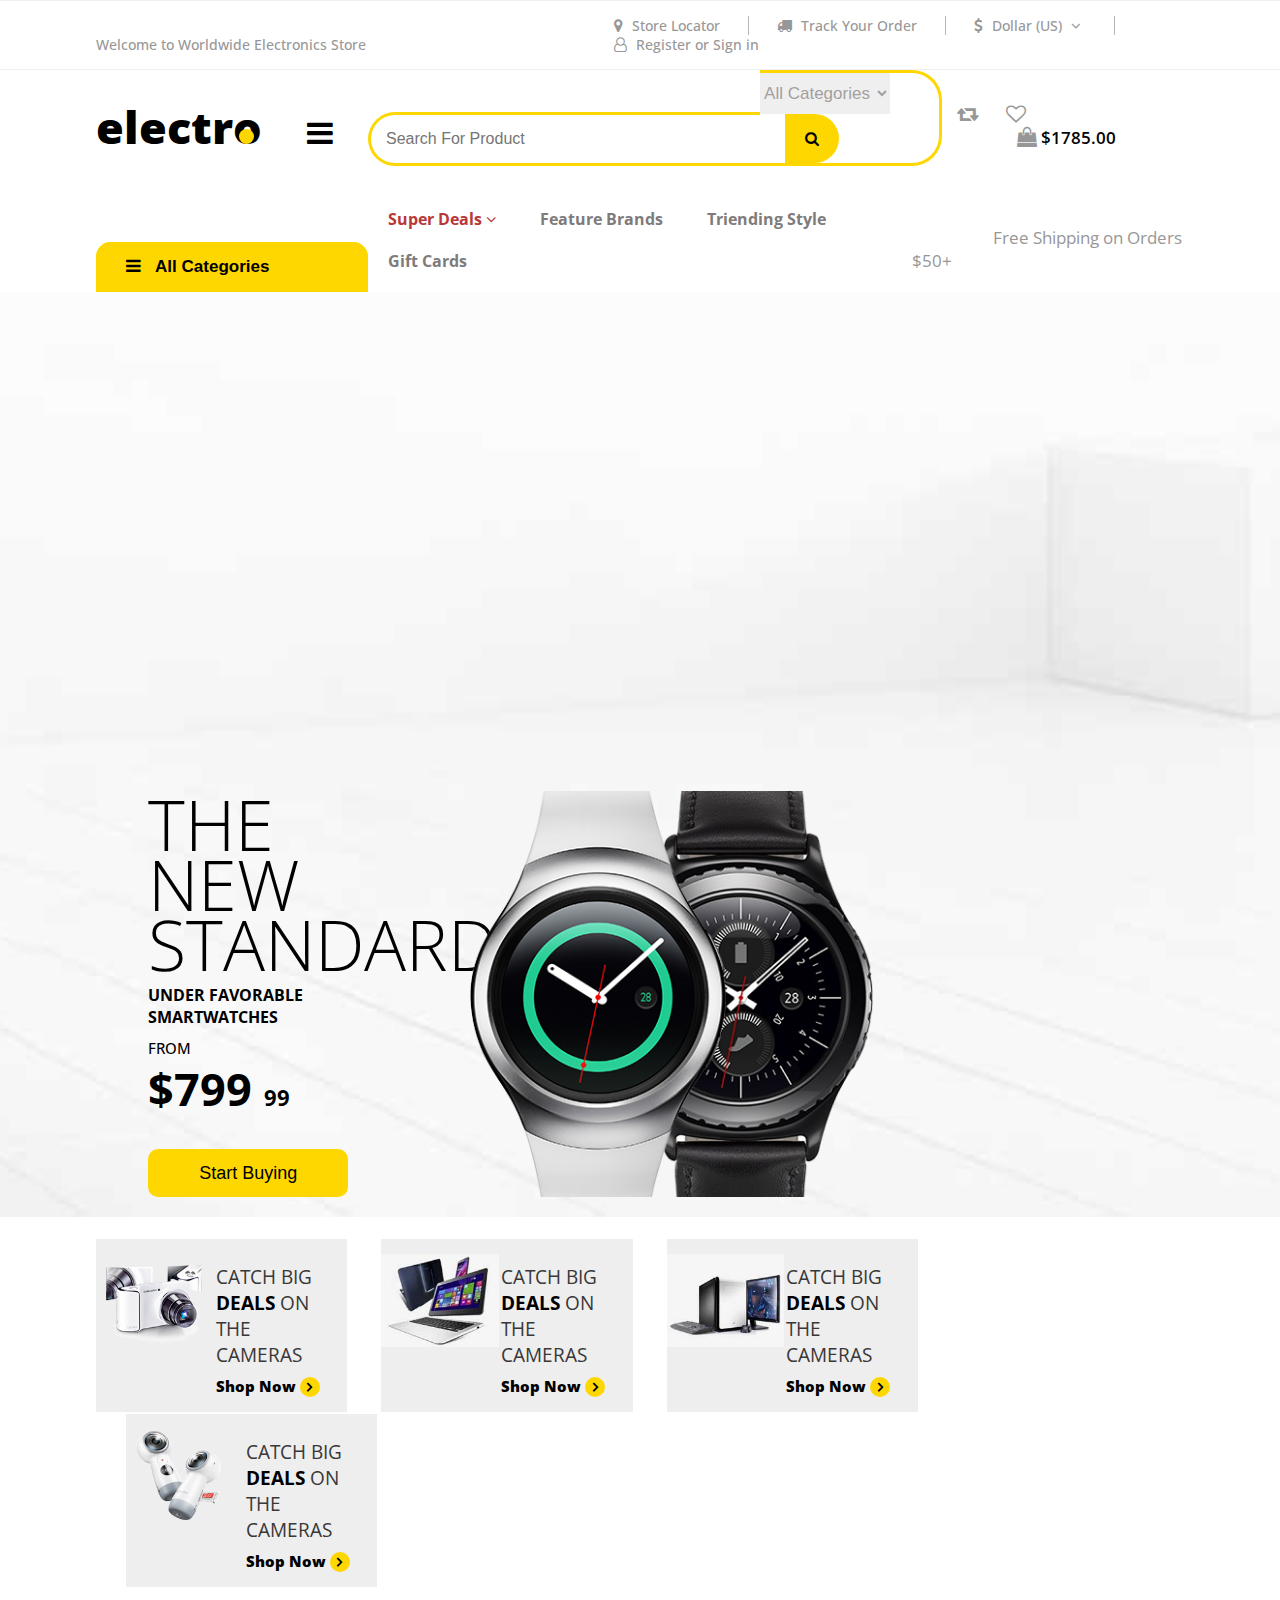
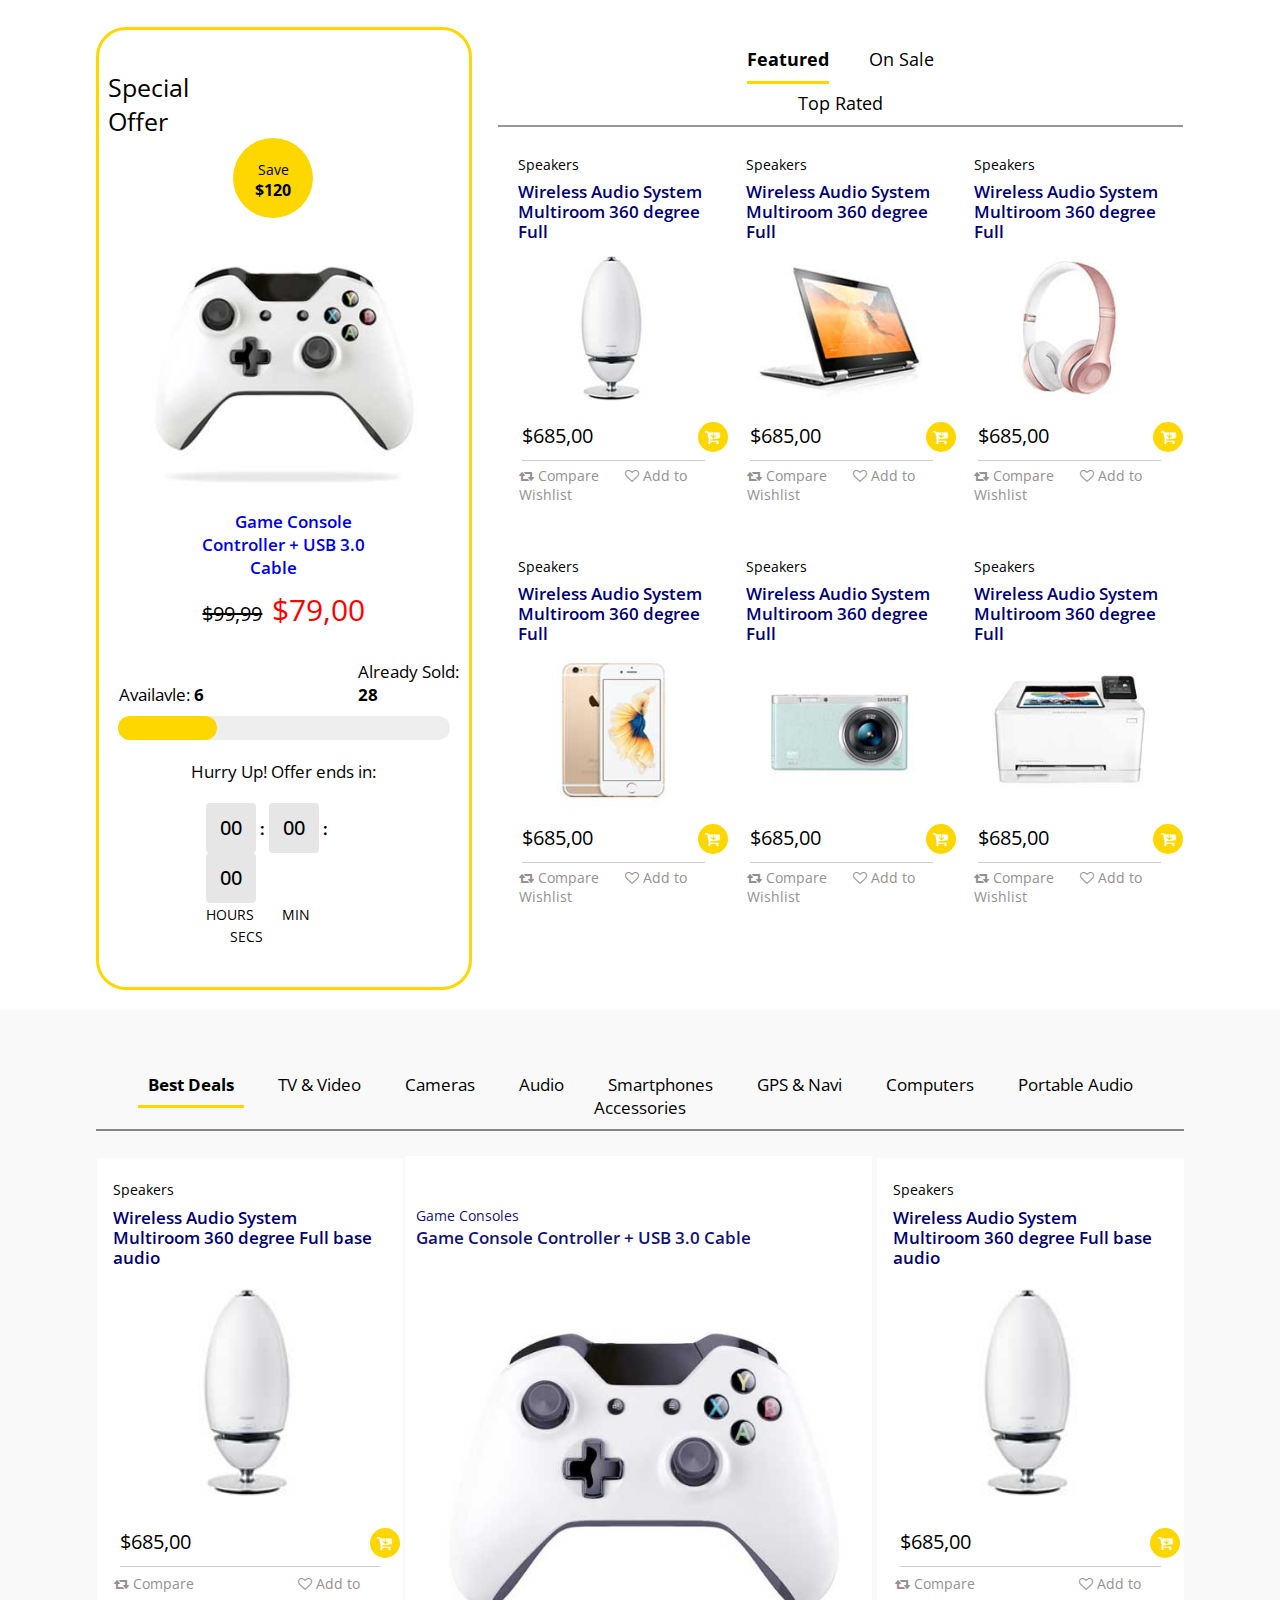
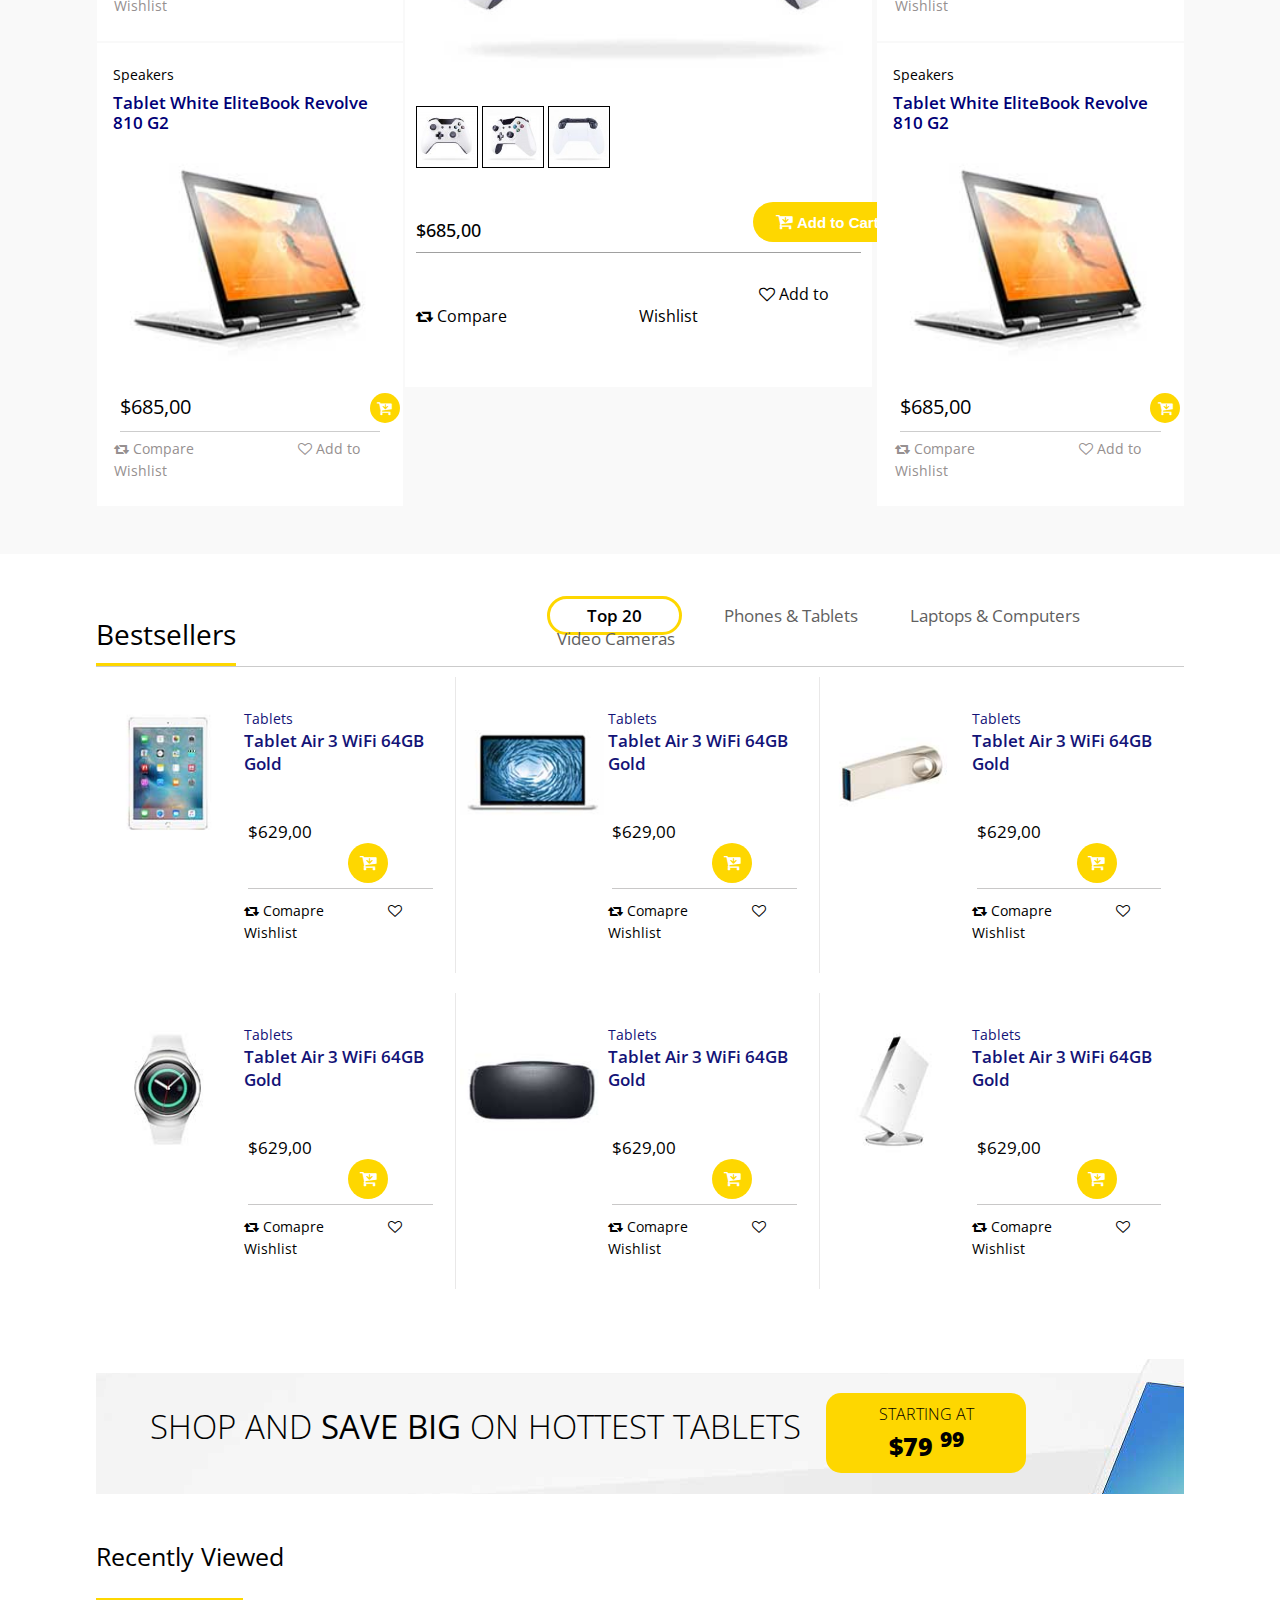
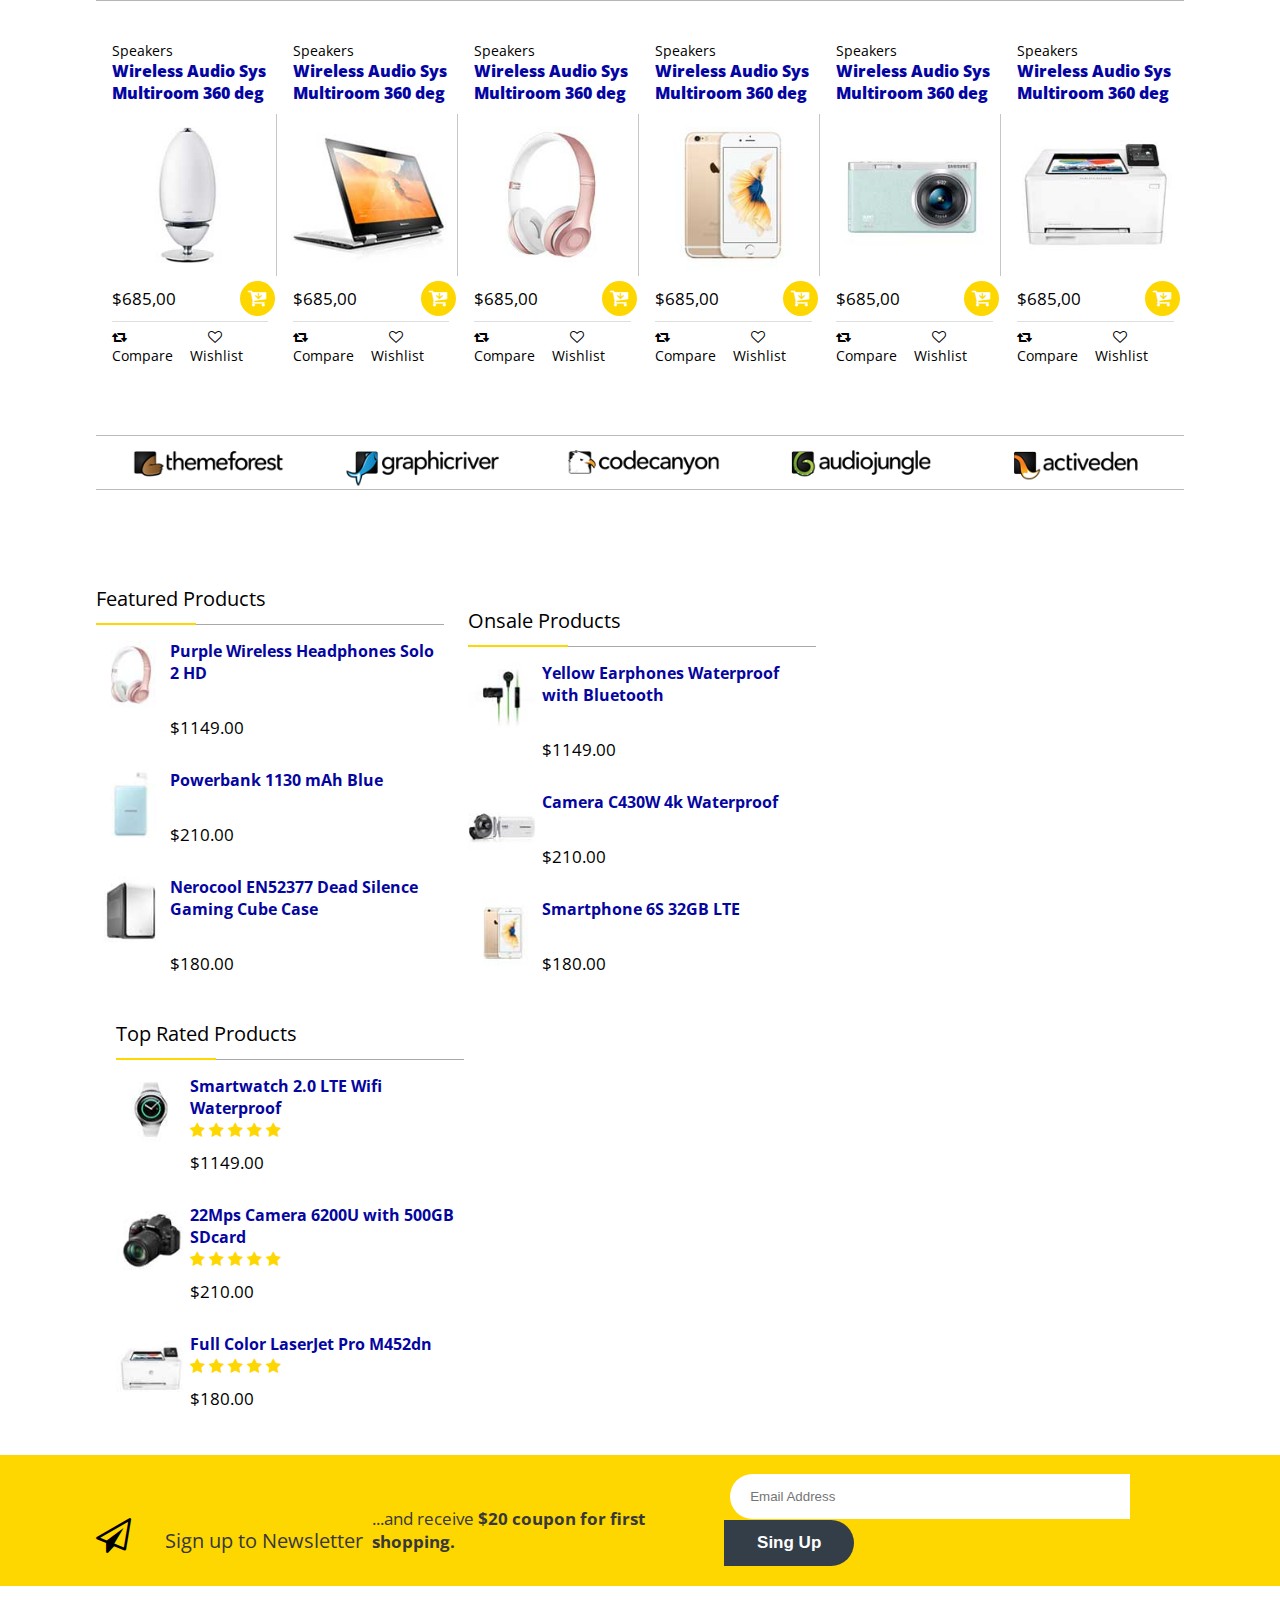
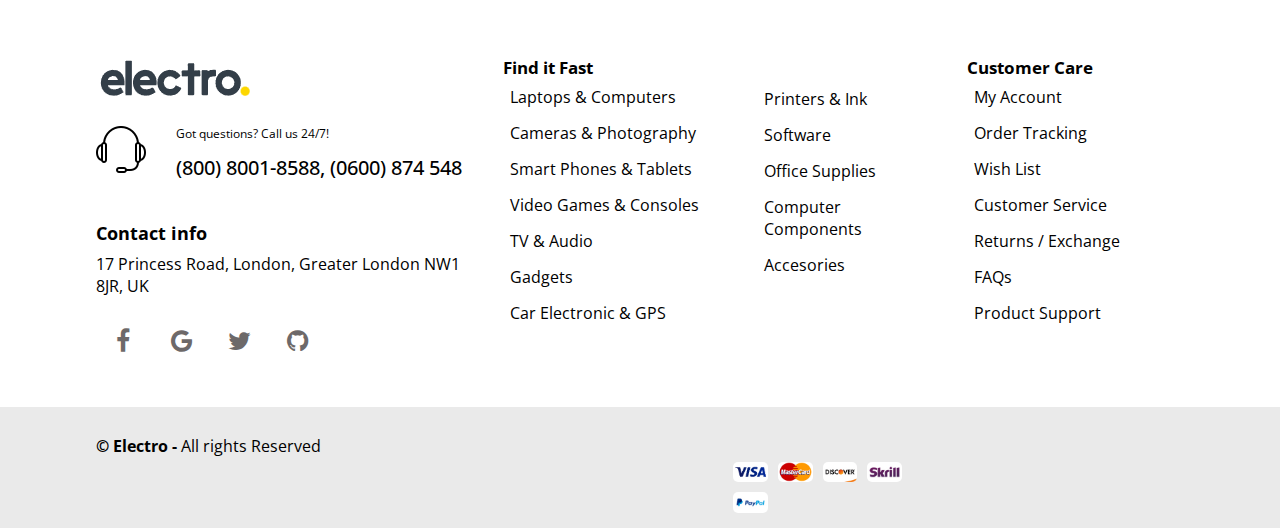
<file: index.html>
<!DOCTYPE html>
<html lang="en">

<head>
    <meta charset="UTF-8">
    <meta name="viewport" content="width=device-width, initial-scale=1.0">
    <title>Electro-index</title>
    <link rel="icon" href="img/100X60/img1.jpg">
    <link rel="stylesheet" href="css/style.css">
    <link rel="stylesheet" href="css/font-awesome.css">
    <link rel="preconnect" href="https://fonts.googleapis.com">
    <link rel="preconnect" href="https://fonts.gstatic.com" crossorigin>
    <link href="https://fonts.googleapis.com/css2?family=Open+Sans:ital,wght@0,300..800;1,300..800&display=swap"
        rel="stylesheet">
</head>

<body>

    <!-- top head section  -->

    <div class="top-head-main">
        <div class="top-head-mid">
            <div class="top-head-left">
                <a href="#">Welcome to Worldwide Electronics Store</a>
            </div>
            <div class="top-head-right">

                <ul>
                    <li><a href="#"><i class="fa fa-map-marker"></i> Store Locator </a></li>

                    <li><a href="#"><i class="fa fa-truck"></i> Track Your Order
                        </a></li>

                    <li><a href="#"><i class="fa fa-usd"></i> Dollar (US) <i class="fa fa-angle-down down"></i></a>


                        <ul class="dollor-sub">
                            <li><a href="#">English</a></li>
                            <li><a href="#"> Deutsch</a></li>

                            <li><a href="#">Español</a></li>
                        </ul>


                    </li>

                    <li id="last"><a href="#"><i class="fa fa-user-o"></i> Register or Sign in </a></li>
                </ul>

            </div>
        </div>
    </div>


    <div class="logo-section">
        <div class="logo-section-mid">

            <div class="logo-left">
                <div class="logo-img-box">
                    <a href="#">electro</a>
                    <div class="dot"></div>
                </div>
                <div class="logo-bar">
                    <i class="fa fa-bars"></i>
                </div>
            </div>
            <div class="search-mid">



                <input type="search" class="search search-update" placeholder="Search For Product">
                <div class="select-btn search-btn-upadate">



                    <select name="cars" class="catre-sub" form="carform">
                        <option value="volvo">All Categories</option>
                        <option value="saab">Two</option>
                        <option value="opel">Three</option>
                        <option value="audi">Four</option>

                    </select>








                    <!-- <ul class="categories">
                        <li><a href="#">All Categories <i class="fa fa-angle-down down"></i>  </a>
                        
                            <ul class="catre-sub">
                                <li><a href="#">All Categories</a></li>
                                <li><a href="#">Two</a></li>
                                <li><a href="#">Three</a></li>
                                <li><a href="#">Four</a></li>
                            </ul>
                        
                        </li>
                    </ul>
                     -->

                    <button class="search-btn"><i class="fa fa-search"></i></button>



                </div>
            </div>
            <div class="logo-right">


                <ul>
                    <li><a href="#"><i class="fa fa-retweet"></i></a>

                        <ul class="tool-bar">
                            <li><a href="#">Compare</a></li>
                        </ul>

                    </li>
                    <li><a href="#"><i class="fa fa-heart-o"></i></a>

                        <ul class="tool-bar tool-hert">
                            <li><a href="#">Favorites</a></li>
                        </ul>


                    </li>

                    <li><a href="#" class="cart-prise"><i class="fa fa-shopping-bag left-gap"></i> $1785.00</a>


                        <ul class="tool-bar tool-hert  cart">
                            <li><a href="#">Cart</a></li>
                        </ul>



                    </li>


                </ul>




            </div>
        </div>
    </div>


    <div class="department-main">
        <div class="department-mid">


            <div class="all-dept-box-one">

                <button class="all-categori-btn">
                    <i class="fa fa-bars"></i> All Categories
                </button>


            </div>

            <div class="all-dept-box-two">

                <ul>
                    <li><a href="#" id="active">Super Deals <i class="fa fa-angle-down"></i></a></li>
                    <li><a href="#">Feature Brands</a></li>
                    <li><a href="#">Triending Style</a></li>
                    <li><a href="#">Gift Cards</a></li>

                </ul>


            </div>

            <div class="all-dept-box-three">

                <a href="#"> Free Shipping on Orders $50+</a>


            </div>



        </div>
    </div>


    <!-- slider section  -->



    <div class="slider-main">
        <div class="slider-mid">


            <div class="slide-left visible" id="hide">


                <ul>
                    <li><a href="#">Value of the Day</a></li>
                    <li><a href="#">Top 100 Offers</a></li>
                    <li><a href="#">New Arrivals</a></li>
                    <li><a href="#" class="sub-add">Computers & Accessories <i class="fa fa-angle-right"></i></a></li>
                    <li><a href="#" class="sub-add">Cameras, Audio & Video <i class="fa fa-angle-right"></i></a></li>
                    <li><a href="#" class="sub-add">Mobiles & Tablets<i class="fa fa-angle-right"></i> </a></li>
                    <li><a href="#" class="sub-add">Movies, Music & Video Game <i class="fa fa-angle-right"></i></a>
                    </li>
                    <li><a href="#" class="sub-add">TV & Audio <i class="fa fa-angle-right"></i></a></li>
                    <li><a href="#" class="sub-add">Watches & Eyewear <i class="fa fa-angle-right"></i></a></li>
                    <li><a href="#" class="sub-add">Car, Motorbike & Industrial <i class="fa fa-angle-right"></i></a>
                    </li>
                    <li><a href="#" class="sub-add">Accessories <i class="fa fa-angle-right"></i></a></li>
                </ul>



            </div>
            <div class="slide-right">


                <div class="right-contant">


                    <h1>THE NEW STANDARD </h1>
                    <h3>UNDER FAVORABLE SMARTWATCHES
                    </h3>
                    <p>FROM</p>

                    <h2>$799 <span>99</span></h2>


                    <button class="buy-btn">Start Buying</button>



                </div>
                <div class="right-img">
                    <img src="img/416X420/img1.png">

                </div>

            </div>

        </div>
    </div>




    <div class="card-main">
        <div class="card-mid">

            <div class="card-box">

                <div class="card-img">
                    <a href="#"> <img src="img/190X150/img1.png"></a>
                </div>
                <div class="card-contant">
                    <a href="#">CATCH BIG <span>DEALS </span> ON THE CAMERAS</a>

                    <p><a href="#" id="arrow-btn">Shop Now <i class="fa fa-angle-right"></i></a>
                    </p>

                </div>

            </div>

            <div class="card-box card-gap">


                <div class="card-img">
                    <a href="#"> <img src="img/190X150/img2.jpg"></a>
                </div>
                <div class="card-contant">
                    <a href="#">CATCH BIG <span>DEALS </span> ON THE CAMERAS</a>

                    <p><a href="#" id="arrow-btn">Shop Now <i class="fa fa-angle-right"></i></a>
                    </p>

                </div>



            </div>
            <div class="card-box card-gap">


                <div class="card-img">
                    <a href="#"> <img src="img/190X150/img3.jpg"></a>
                </div>
                <div class="card-contant">
                    <a href="#">CATCH BIG <span>DEALS </span> ON THE CAMERAS</a>

                    <p><a href="#" id="arrow-btn">Shop Now <i class="fa fa-angle-right"></i></a>
                    </p>

                </div>

            </div>
            <div class="card-box card-gap">



                <div class="card-img">
                    <a href="#"> <img src="img/190X150/img4.png"></a>
                </div>
                <div class="card-contant">
                    <a href="#">CATCH BIG <span>DEALS </span> ON THE CAMERAS</a>

                    <p><a href="#" id="arrow-btn">Shop Now <i class="fa fa-angle-right"></i></a>
                    </p>

                </div>

            </div>
        </div>
    </div>






    <div class="feature-main">
        <div class="feature-mid">


            <div class="feature-left">

                <div class="freature-head">
                    <div class="ferutre-top-left">
                        <p>Special Offer</p>
                    </div>
                    <div class="ferutre-top-rightt">
                        <p>Save</p>
                        <h2>$120</h2>
                    </div>
                </div>

                <div class="feature-img">
                    <a href="#"> <img src="img/320X300/img1.jpg"></a>
                </div>

                <div class="image-detalis">
                    <div class="detlies">
                        <a href="#">Game Console Controller + USB 3.0 Cable</a>
                    </div>
                    <p><del>$99,99</del>
                        <span>$79,00</span>
                    </p>

                </div>

                <div class="progress-section">
                    <div class="progress-left">
                        <p>Availavle: <b> 6</b></p>
                    </div>
                    <div class="progress-right">
                        <p>Already Sold:<b> 28 </b></p>
                    </div>


                    <div class="progress-tube">
                        <div class="tube-fill"></div>
                    </div>

                    <p class="hurry">Hurry Up! Offer ends in:</p>

                </div>


                <div class="time">
                    <div class="time-box-main">

                        <div class="time-box">
                            <p>00</p>
                        </div>

                        <b>:</b>
                        <div class="time-box">
                            <p>00</p>
                        </div>
                        <b>:</b>
                        <div class="time-box">
                            <p>00</p>
                        </div>


                    </div>

                    <div class="units">
                        <span id="fixed">HOURS</span>
                        <span>MIN</span>
                        <span>SECS</span>
                    </div>

                </div>



            </div>
            <div class="feature-right">


                <div class="right-top-list">

                    <div class="listbox">
                        <ul>
                            <li><a href="#" id="active2"> <b>Featured </b> </a></li>
                            <li><a href="#"> On Sale </a></li>


                            <li><a href="#"> Top Rated </a></li>


                        </ul>
                    </div>

                </div>


                <div class="feature-right-card">

                    <div class="speker-top">
                        <a href="#" id="small">Speakers</a> <br>
                        <a href="#" id="big">Wireless Audio System Multiroom 360 degree Full</a>
                    </div>
                    <div class="speker-img">
                        <img src="img/212X200/img1.jpg">
                    </div>
                    <div class="speker-price">
                        <div class="prise-left">
                            <p>$685,00</p>
                        </div>
                        <div class="prise-right">
                            <a href="#"><i class="fa fa-cart-arrow-down"></i></a>
                        </div>


                    </div>
                    <div class="speker-footer">
                        <a href="#" class="compare"><i class="fa fa-retweet"></i> Compare</a>

                        <a href="#" class="compare love"><i class="fa fa-heart-o"></i> Add to Wishlist</a>
                    </div>

                </div>
                <div class="feature-right-card">


                    <div class="feature-middle">
                        <div class="speker-top">
                            <a href="#" id="small">Speakers</a> <br>
                            <a href="#" id="big">Wireless Audio System Multiroom 360 degree Full</a>
                        </div>
                        <div class="speker-img">
                            <img src="img/212X200/img2.jpg">
                        </div>
                        <div class="speker-price">
                            <div class="prise-left">
                                <p>$685,00</p>
                            </div>
                            <div class="prise-right">
                                <a href="#"><i class="fa fa-cart-arrow-down"></i></a>
                            </div>

                        </div>


                    </div>
                    <div class="speker-footer">
                        <a href="#" class="compare"><i class="fa fa-retweet"></i> Compare</a>

                        <a href="#" class="compare love"><i class="fa fa-heart-o"></i> Add to Wishlist</a>
                    </div>

                </div>






                <div class="feature-right-card card-last">

                    <div class="speker-top">
                        <a href="#" id="small">Speakers</a> <br>
                        <a href="#" id="big">Wireless Audio System Multiroom 360 degree Full</a>
                    </div>
                    <div class="speker-img">
                        <img src="img/212X200/img3.jpg">
                    </div>
                    <div class="speker-price">
                        <div class="prise-left">
                            <p>$685,00</p>
                        </div>
                        <div class="prise-right">
                            <a href="#"><i class="fa fa-cart-arrow-down"></i></a>
                        </div>


                    </div>
                    <div class="speker-footer">
                        <a href="#" class="compare"><i class="fa fa-retweet"></i> Compare</a>

                        <a href="#" class="compare love"><i class="fa fa-heart-o"></i> Add to Wishlist</a>
                    </div>

                </div>





                <div class="feature-right-card">

                    <div class="speker-top">
                        <a href="#" id="small">Speakers</a> <br>
                        <a href="#" id="big">Wireless Audio System Multiroom 360 degree Full</a>
                    </div>
                    <div class="speker-img">
                        <img src="img/212X200/img4.jpg">
                    </div>
                    <div class="speker-price">
                        <div class="prise-left">
                            <p>$685,00</p>
                        </div>
                        <div class="prise-right">
                            <a href="#"><i class="fa fa-cart-arrow-down"></i></a>
                        </div>


                    </div>
                    <div class="speker-footer">
                        <a href="#" class="compare"><i class="fa fa-retweet"></i> Compare</a>

                        <a href="#" class="compare love"><i class="fa fa-heart-o"></i> Add to Wishlist</a>
                    </div>

                </div>
                <div class="feature-right-card">



                    <div class="speker-top">
                        <a href="#" id="small">Speakers</a> <br>
                        <a href="#" id="big">Wireless Audio System Multiroom 360 degree Full</a>
                    </div>
                    <div class="speker-img">
                        <img src="img/212X200/img5.jpg">
                    </div>
                    <div class="speker-price">
                        <div class="prise-left">
                            <p>$685,00</p>
                        </div>
                        <div class="prise-right">
                            <a href="#"><i class="fa fa-cart-arrow-down"></i></a>
                        </div>


                    </div>
                    <div class="speker-footer">
                        <a href="#" class="compare"><i class="fa fa-retweet"></i> Compare</a>

                        <a href="#" class="compare love"><i class="fa fa-heart-o"></i> Add to Wishlist</a>
                    </div>

                </div>






                <div class="feature-right-card card-last">

                    <div class="speker-top">
                        <a href="#" id="small">Speakers</a> <br>
                        <a href="#" id="big">Wireless Audio System Multiroom 360 degree Full</a>
                    </div>
                    <div class="speker-img">
                        <img src="img/212X200/img6.jpg">
                    </div>
                    <div class="speker-price">
                        <div class="prise-left">
                            <p>$685,00</p>
                        </div>
                        <div class="prise-right">
                            <a href="#"><i class="fa fa-cart-arrow-down"></i></a>
                        </div>


                    </div>
                    <div class="speker-footer">
                        <a href="#" class="compare"><i class="fa fa-retweet"></i> Compare</a>

                        <a href="#" class="compare love"><i class="fa fa-heart-o"></i> Add to Wishlist</a>
                    </div>

                </div>

            </div>


        </div>







    </div>


    </div>



    </div>


    </div>






    <!-- best deal section  -->

    <div class="best-deal-main">
        <div class="best-deal-mid">


            <div class="best-deal-top">
                <ul>
                    <li><a href="#" id="active2"> <b>Best Deals</b> </a></li>
                    <li><a href="#">TV & Video </a></li>
                    <li><a href="#">Cameras </a></li>
                    <li><a href="#">Audio </a></li>
                    <li><a href="#">Smartphones </a></li>

                    <li><a href="#">GPS & Navi</a></li>

                    <li><a href="#">Computers </a></li>
                    <li><a href="#">Portable Audio</a></li>

                    <li><a href="#">Accessories </a></li>

                </ul>
            </div>


        </div>

        <div class="best-deal-down">
            <div class="deal-down-left">



                <div class="feature-right-card card-last card-best-deal">

                    <div class="speker-top">
                        <a href="#" id="small">Speakers</a> <br>
                        <a href="#" id="big">Wireless Audio System Multiroom 360 degree Full base audio</a>
                    </div>
                    <div class="speker-img">
                        <img src="img/212X200/img1.jpg">
                    </div>
                    <div class="speker-price deal-price">
                        <div class="prise-left deal-prise-left">
                            <p>$685,00</p>
                        </div>
                        <div class="prise-right deal-icon">
                            <a href="#"><i class="fa fa-cart-arrow-down"></i></a>
                        </div>


                    </div>
                    <div class="speker-footer">
                        <a href="#" class="compare"><i class="fa fa-retweet"></i> Compare</a>

                        <a href="#" class="compare love love-two"><i class="fa fa-heart-o"></i> Add to Wishlist</a>
                    </div>

                </div>






                <div class="feature-right-card card-last card-best-deal">

                    <div class="speker-top">
                        <a href="#" id="small">Speakers</a> <br>
                        <a href="#" id="big">Tablet White EliteBook Revolve 810 G2
                        </a>
                    </div>
                    <div class="speker-img">
                        <img src="img/212X200/img2.jpg">
                    </div>
                    <div class="speker-price deal-price">
                        <div class="prise-left deal-prise-left">
                            <p>$685,00</p>
                        </div>
                        <div class="prise-right deal-icon">
                            <a href="#"><i class="fa fa-cart-arrow-down"></i></a>
                        </div>


                    </div>
                    <div class="speker-footer">
                        <a href="#" class="compare"><i class="fa fa-retweet"></i> Compare</a>

                        <a href="#" class="compare love love-two"><i class="fa fa-heart-o"></i> Add to Wishlist</a>
                    </div>

                </div>




            </div>
            <div class="deal-down-mid">


                <div class="game-console-top">
                    <a href="#" class="small">Game Consoles</a> <br>
                    <a href="#" class="big">Game Console Controller + USB 3.0 Cable</a>


                </div>

                <div class="game-img">
                    <img src="img/564X520/img2.jpg">
                </div>


                <div class="game-more-des">
                    <div class="game-box">



                        <a href="#"><img src="img/100X100/img1.jpg"></a>

                        <a href="#"><i class="fa fa-plus plus"></i></a>


                    </div>
                    <div class="game-box">
                        <a href="#"><img src="img/100X100/img2.jpg"></a>
                        <a href="#"><i class="fa fa-plus plus"></i></a>
                    </div>
                    <div class="game-box">
                        <a href="#"> <img src="img/100X100/img3.jpg"></a>
                        <a href="#"><i class="fa fa-plus plus"></i></a>
                    </div>
                </div>

                <div class="game-prise">
                    <div class="game-prise-left">
                        <p>$685,00</p>
                    </div>
                    <div class="game-prise-left">
                        <button class="game-btn"> <i class="fa fa-cart-arrow-down"></i> Add to Cart</button>
                    </div>

                </div>


                <div class="game-footer">
                    <div class="game-footer-left">
                        <a href="#"><i class="fa fa-retweet"></i> Compare</a>
                    </div>
                    <div class="game-footer-left">
                        <a href="#" class="game-gap"><i class="fa fa-heart-o"></i> Add to Wishlist</a>
                    </div>
                </div>











            </div>
            <div class="deal-down-right">





                <div class="feature-right-card card-last card-best-deal">

                    <div class="speker-top">
                        <a href="#" id="small">Speakers</a> <br>
                        <a href="#" id="big">Wireless Audio System Multiroom 360 degree Full base audio</a>
                    </div>
                    <div class="speker-img">
                        <img src="img/212X200/img1.jpg">
                    </div>
                    <div class="speker-price deal-price">
                        <div class="prise-left deal-prise-left">
                            <p>$685,00</p>
                        </div>
                        <div class="prise-right deal-icon">
                            <a href="#"><i class="fa fa-cart-arrow-down"></i></a>
                        </div>


                    </div>
                    <div class="speker-footer">
                        <a href="#" class="compare"><i class="fa fa-retweet"></i> Compare</a>

                        <a href="#" class="compare love love-two"><i class="fa fa-heart-o"></i> Add to Wishlist</a>
                    </div>

                </div>






                <div class="feature-right-card card-last card-best-deal">

                    <div class="speker-top">
                        <a href="#" id="small">Speakers</a> <br>
                        <a href="#" id="big">Tablet White EliteBook Revolve 810 G2
                        </a>
                    </div>
                    <div class="speker-img">
                        <img src="img/212X200/img2.jpg">
                    </div>
                    <div class="speker-price deal-price">
                        <div class="prise-left deal-prise-left">
                            <p>$685,00</p>
                        </div>
                        <div class="prise-right deal-icon">
                            <a href="#"><i class="fa fa-cart-arrow-down"></i></a>
                        </div>


                    </div>
                    <div class="speker-footer">
                        <a href="#" class="compare"><i class="fa fa-retweet"></i> Compare</a>

                        <a href="#" class="compare love love-two"><i class="fa fa-heart-o"></i> Add to Wishlist</a>
                    </div>



                </div>
            </div>




        </div>
    </div>


    <!-- best sealler ection  -->
    <div class="best-selar-main">
        <div class="best-seler-mid">
            <div class="best-seler-left">\
                <h2>Bestsellers</h2>
            </div>
            <div class="best-seler-right">
                <ul>
                    <li><a href="#" id="active3">Top 20</a></li>
                    <li><a href="#">Phones & Tablets</a></li>
                    <li><a href="#">Laptops & Computers</a></li>
                    <li><a href="#" class="best-list-last">Video Cameras</a></li>
                </ul>
            </div>
        </div>



        <div class="best-selar-card-main">


            <div class="best-selae-product">



                <div class="best-card-left">
                    <img src="img/150X140/img1.jpg">
                </div>
                <div class="best-card-right">
                    <div class="best-card-cont-top">
                        <a href="#" class="small small-top-gap">Tablets</a> <br>
                        <a href="#" class="big">Tablet Air 3 WiFi 64GB Gold</a>
                    </div>



                    <div class="best-card-des">
                        <p>$629,00</p>
                        <a href="#" class="cart-best"><i class="fa fa-cart-arrow-down"></i></a>
                    </div>
                    <div class="compare-best-sale">
                        <a href="#"><i class="fa fa-retweet"></i> Comapre</a>

                        <a href="#" class="left-gap"><i class="fa fa-heart-o"></i> Wishlist</a>

                    </div>

                </div>
            </div>

            <div class="best-selae-product">
                <div class="best-card-left">
                    <img src="img/150X140/img2.jpg">
                </div>
                <div class="best-card-right">
                    <div class="best-card-cont-top">
                        <a href="#" class="small small-top-gap">Tablets</a> <br>
                        <a href="#" class="big">Tablet Air 3 WiFi 64GB Gold</a>
                    </div>



                    <div class="best-card-des">
                        <p>$629,00</p>
                        <a href="#" class="cart-best"><i class="fa fa-cart-arrow-down"></i></a>
                    </div>
                    <div class="compare-best-sale">
                        <a href="#"><i class="fa fa-retweet"></i> Comapre</a>

                        <a href="#" class="left-gap"><i class="fa fa-heart-o"></i> Wishlist</a>

                    </div>

                </div>
            </div>
            <div class="best-selae-product right-border">
                <div class="best-card-left">
                    <img src="img/150X140/img3.jpg">
                </div>
                <div class="best-card-right">
                    <div class="best-card-cont-top">
                        <a href="#" class="small small-top-gap">Tablets</a> <br>
                        <a href="#" class="big">Tablet Air 3 WiFi 64GB Gold</a>
                    </div>



                    <div class="best-card-des">
                        <p>$629,00</p>
                        <a href="#" class="cart-best"><i class="fa fa-cart-arrow-down"></i></a>
                    </div>
                    <div class="compare-best-sale">
                        <a href="#"><i class="fa fa-retweet"></i> Comapre</a>

                        <a href="#" class="left-gap"><i class="fa fa-heart-o"></i> Wishlist</a>

                    </div>

                </div>
            </div>



            <div class="product-net-line">


                <div class="best-selae-product">



                    <div class="best-card-left">
                        <img src="img/150X140/img4.jpg">
                    </div>
                    <div class="best-card-right">
                        <div class="best-card-cont-top">
                            <a href="#" class="small small-top-gap">Tablets</a> <br>
                            <a href="#" class="big">Tablet Air 3 WiFi 64GB Gold</a>
                        </div>



                        <div class="best-card-des">
                            <p>$629,00</p>
                            <a href="#" class="cart-best"><i class="fa fa-cart-arrow-down"></i></a>
                        </div>
                        <div class="compare-best-sale">
                            <a href="#"><i class="fa fa-retweet"></i> Comapre</a>

                            <a href="#" class="left-gap"><i class="fa fa-heart-o"></i> Wishlist</a>

                        </div>

                    </div>
                </div>





                <div class="best-selae-product">



                    <div class="best-card-left">
                        <img src="img/150X140/img5.jpg">
                    </div>
                    <div class="best-card-right">
                        <div class="best-card-cont-top">
                            <a href="#" class="small small-top-gap">Tablets</a> <br>
                            <a href="#" class="big">Tablet Air 3 WiFi 64GB Gold</a>
                        </div>



                        <div class="best-card-des">
                            <p>$629,00</p>
                            <a href="#" class="cart-best"><i class="fa fa-cart-arrow-down"></i></a>
                        </div>
                        <div class="compare-best-sale">
                            <a href="#"><i class="fa fa-retweet"></i> Comapre</a>

                            <a href="#" class="left-gap"><i class="fa fa-heart-o"></i> Wishlist</a>

                        </div>

                    </div>
                </div>





                <div class="best-selae-product right-border">



                    <div class="best-card-left">
                        <img src="img/150X140/img6.jpg">
                    </div>
                    <div class="best-card-right">
                        <div class="best-card-cont-top">
                            <a href="#" class="small small-top-gap">Tablets</a> <br>
                            <a href="#" class="big">Tablet Air 3 WiFi 64GB Gold</a>
                        </div>



                        <div class="best-card-des">
                            <p>$629,00</p>
                            <a href="#" class="cart-best"><i class="fa fa-cart-arrow-down"></i></a>
                        </div>
                        <div class="compare-best-sale">
                            <a href="#"><i class="fa fa-retweet"></i> Comapre</a>

                            <a href="#" class="left-gap"><i class="fa fa-heart-o"></i> Wishlist</a>

                        </div>

                    </div>
                </div>


            </div>






        </div>


    </div>



    <div class="big-save-banner-main">
        <div class="big-save-mid">
            <div class="big-contant">
                <a href="#">SHOP AND <b>SAVE BIG </b>ON HOTTEST TABLETS</a>

                <div class="prise-big">
                    <a href="#" class="btn-head">STARTING AT</a> <br>
                    <a href="#" class="btn-prise">$79 <sup>99</sup></a>
                </div>
            </div>
        </div>
    </div>



    <!-- Recently Viewed  -->



    <div class="Recently-viewed-main">
        <div class="recently-mid-head">
            <div class="view-head-left">
                <h2>Recently Viewed</h2>
                <div class="line"></div>
            </div>
        </div>



        <div class="view-card-main">




            <div class="view-card-box-main">

                <div class="view-card-top">
                    <a href="#" class="sml">Speakers</a> <br>
                    <a href="#" class="bigg">Wireless Audio System <br> Multiroom 360 degree Full base audio</a>
                </div>

                <div class="view-card-img">
                    <img src="img/212X200/img1.jpg">
                </div>

                <div class="view-product-price">
                    <div class="price-left">
                        <p>$685,00</p>
                    </div>

                    <div class="price-left">
                        <a href="#"><i class="fa fa-cart-arrow-down"></i></a>
                    </div>

                </div>

                <div class="compare-main">
                    <div class="view-comp-left">
                        <a href="#"><i class="fa fa-retweet"></i>Compare</a>
                    </div>
                    <div class="view-comp-left">
                        <a href="#" class="wish-gap"><i class="fa fa-heart-o"></i>Wishlist</a>
                    </div>
                </div>

            </div>








            <div class="view-card-box-main">

                <div class="view-card-top">
                    <a href="#" class="sml">Speakers</a> <br>
                    <a href="#" class="bigg">Wireless Audio System <br> Multiroom 360 degree Full base audio</a>
                </div>

                <div class="view-card-img">
                    <img src="img/212X200/img2.jpg">
                </div>

                <div class="view-product-price">
                    <div class="price-left">
                        <p>$685,00</p>
                    </div>

                    <div class="price-left">
                        <a href="#"><i class="fa fa-cart-arrow-down"></i></a>
                    </div>

                </div>

                <div class="compare-main">
                    <div class="view-comp-left">
                        <a href="#"><i class="fa fa-retweet"></i>Compare</a>
                    </div>
                    <div class="view-comp-left">
                        <a href="#" class="wish-gap"><i class="fa fa-heart-o"></i>Wishlist</a>
                    </div>
                </div>

            </div>






            <div class="view-card-box-main">

                <div class="view-card-top">
                    <a href="#" class="sml">Speakers</a> <br>
                    <a href="#" class="bigg">Wireless Audio System <br> Multiroom 360 degree Full base audio</a>
                </div>

                <div class="view-card-img">
                    <img src="img/212X200/img3.jpg">
                </div>

                <div class="view-product-price">
                    <div class="price-left">
                        <p>$685,00</p>
                    </div>

                    <div class="price-left">
                        <a href="#"><i class="fa fa-cart-arrow-down"></i></a>
                    </div>

                </div>

                <div class="compare-main">
                    <div class="view-comp-left">
                        <a href="#"><i class="fa fa-retweet"></i>Compare</a>
                    </div>
                    <div class="view-comp-left">
                        <a href="#" class="wish-gap"><i class="fa fa-heart-o"></i>Wishlist</a>
                    </div>
                </div>

            </div>




            <div class="view-card-box-main">

                <div class="view-card-top">
                    <a href="#" class="sml">Speakers</a> <br>
                    <a href="#" class="bigg">Wireless Audio System <br> Multiroom 360 degree Full base audio</a>
                </div>

                <div class="view-card-img">
                    <img src="img/212X200/img4.jpg">
                </div>

                <div class="view-product-price">
                    <div class="price-left">
                        <p>$685,00</p>
                    </div>

                    <div class="price-left">
                        <a href="#"><i class="fa fa-cart-arrow-down"></i></a>
                    </div>

                </div>

                <div class="compare-main">
                    <div class="view-comp-left">
                        <a href="#"><i class="fa fa-retweet"></i>Compare</a>
                    </div>
                    <div class="view-comp-left">
                        <a href="#" class="wish-gap"><i class="fa fa-heart-o"></i>Wishlist</a>
                    </div>
                </div>

            </div>






            <div class="view-card-box-main">

                <div class="view-card-top">
                    <a href="#" class="sml">Speakers</a> <br>
                    <a href="#" class="bigg">Wireless Audio System <br> Multiroom 360 degree Full base audio</a>
                </div>

                <div class="view-card-img">
                    <img src="img/212X200/img5.jpg">
                </div>

                <div class="view-product-price">
                    <div class="price-left">
                        <p>$685,00</p>
                    </div>

                    <div class="price-left">
                        <a href="#"><i class="fa fa-cart-arrow-down"></i></a>
                    </div>

                </div>

                <div class="compare-main">
                    <div class="view-comp-left">
                        <a href="#"><i class="fa fa-retweet"></i>Compare</a>
                    </div>
                    <div class="view-comp-left">
                        <a href="#" class="wish-gap"><i class="fa fa-heart-o"></i>Wishlist</a>
                    </div>
                </div>

            </div>





            <div class="view-card-box-main">

                <div class="view-card-top">
                    <a href="#" class="sml">Speakers</a> <br>
                    <a href="#" class="bigg">Wireless Audio System <br> Multiroom 360 degree Full base audio</a>
                </div>

                <div class="view-card-img view-product-last">
                    <img src="img/212X200/img6.jpg">
                </div>

                <div class="view-product-price">
                    <div class="price-left">
                        <p>$685,00</p>
                    </div>

                    <div class="price-left">
                        <a href="#"><i class="fa fa-cart-arrow-down"></i></a>
                    </div>

                </div>

                <div class="compare-main">
                    <div class="view-comp-left">
                        <a href="#"><i class="fa fa-retweet"></i>Compare</a>
                    </div>
                    <div class="view-comp-left">
                        <a href="#" class="wish-gap"><i class="fa fa-heart-o"></i>Wishlist</a>
                    </div>
                </div>

            </div>








        </div>




    </div>









    <!-- brand slide  -->


    <div class="brand-main">
        <div class="brand-mid">
            <div class="brand-box">

                <a href="#">
                    <img src="img/200X60/img1.png">
                </a>


            </div>
            <div class="brand-box">
                <a href="#">
                    <img src="img/200X60/img2.png">
                </a>
            </div>
            <div class="brand-box">
                <a href="#">
                    <img src="img/200X60/img3.png">
                </a>
            </div>
            <div class="brand-box">

                <a href="#">
                    <img src="img/200X60/img4.png">
                </a>
            </div>
            <div class="brand-box">
                <a href="#">
                    <img src="img/200X60/img5.png">
                </a>
            </div>
        </div>
    </div>





    <!-- product-list section  -->


    <div class="product-list-main">

        <div class="product-list-mid">

            <div class="feature-product-list">

                <div class="feature-product-top">
                    <h2>Featured Products</h2>
                    <div class="underline"></div>
                </div>

                <div class="feature-product-down">

                    <div class="down-box-1">
                        <div class="down-box-left">
                            <img src="img/75X75/img1.jpg">
                        </div>
                        <div class="down-box-right">
                            <a href="#">Purple Wireless Headphones Solo 2 HD</a>
                            <p>$1149.00</p>
                        </div>
                    </div>
                    <div class="down-box-1">
                        <div class="down-box-left">
                            <img src="img/75X75/img2.jpg">
                        </div>
                        <div class="down-box-right">
                            <a href="#">Powerbank 1130 mAh Blue</a>
                            <p>$210.00</p>
                        </div>
                    </div>
                    <div class="down-box-1">
                        <div class="down-box-left">
                            <img src="img/75X75/img3.jpg">
                        </div>
                        <div class="down-box-right">
                            <a href="#">Nerocool EN52377 Dead Silence Gaming Cube Case</a>
                            <p>$180.00</p>
                        </div>
                    </div>

                </div>




            </div>



            <div class="feature-product-list2">



                <div class="feature-product-top">
                    <h2>Onsale Products</h2>
                    <div class="underline"></div>
                </div>

                <div class="feature-product-down">

                    <div class="down-box-1">
                        <div class="down-box-left">
                            <img src="img/75X75/img4.jpg">
                        </div>
                        <div class="down-box-right">
                            <a href="#">Yellow Earphones Waterproof with Bluetooth</a>
                            <p>$1149.00</p>
                        </div>
                    </div>
                    <div class="down-box-1">
                        <div class="down-box-left">
                            <img src="img/75X75/img5.jpg">
                        </div>
                        <div class="down-box-right">
                            <a href="#">Camera C430W 4k Waterproof</a>
                            <p>$210.00</p>
                        </div>
                    </div>
                    <div class="down-box-1">
                        <div class="down-box-left">
                            <img src="img/75X75/img6.jpg">
                        </div>
                        <div class="down-box-right">
                            <a href="#">Smartphone 6S 32GB LTE</a>
                            <p>$180.00</p>
                        </div>
                    </div>

                </div>




            </div>
            <div class="feature-product-list2">


                <div class="feature-product-top">
                    <h2>Top Rated Products</h2>
                    <div class="underline"></div>
                </div>

                <div class="feature-product-down">

                    <div class="down-box-1">
                        <div class="down-box-left">
                            <img src="img/75X75/img7.jpg">
                        </div>
                        <div class="down-box-right">
                            <a href="#">Smartwatch 2.0 LTE Wifi Waterproof</a>

                            <div class="rating">
                                <i class="fa fa-star"></i>
                                <i class="fa fa-star"></i>
                                <i class="fa fa-star"></i>
                                <i class="fa fa-star"></i>
                                <i class="fa fa-star"></i>

                            </div>

                            <p class="rated">$1149.00</p>
                        </div>
                    </div>
                    <div class="down-box-1">
                        <div class="down-box-left">
                            <img src="img/75X75/img8.jpg">
                        </div>
                        <div class="down-box-right">
                            <a href="#">22Mps Camera 6200U with 500GB SDcard</a>
                            <div class="rating">
                                <i class="fa fa-star"></i>
                                <i class="fa fa-star"></i>
                                <i class="fa fa-star"></i>
                                <i class="fa fa-star"></i>
                                <i class="fa fa-star"></i>

                            </div>
                            <p class="rated">$210.00</p>
                        </div>
                    </div>
                    <div class="down-box-1">
                        <div class="down-box-left">
                            <img src="img/75X75/img9.jpg">
                        </div>
                        <div class="down-box-right">
                            <a href="#">Full Color LaserJet Pro M452dn</a>
                            <div class="rating">
                                <i class="fa fa-star"></i>
                                <i class="fa fa-star"></i>
                                <i class="fa fa-star"></i>
                                <i class="fa fa-star"></i>
                                <i class="fa fa-star"></i>

                            </div>
                            <p class="rated">$180.00</p>
                        </div>
                    </div>

                </div>


            </div>



        </div>
    </div>




    <!-- singup banner section  -->


    <div class="sing-up-banner-main">
        <div class="sing-up-banner-mid">


            <div class="newsettle">

                <i class="fa fa-paper-plane-o"></i>
                <p>Sign up to Newsletter</p>


            </div>

            <div class="cuppon">
                <p>...and receive <b>$20 coupon for first shopping.</b> </p>
            </div>
            <div class="search-sing-up">
                <input type="search" placeholder="Email Address" class="banner-searech">
                <button class="email-search">Sing Up</button>
            </div>

        </div>
    </div>




    <!-- footer section  -->


    <div class="footer-main">
        <div class="footer-mid">
            <div class="footer-box-left">
                <div class="footer-logo">
                    <img src="img/Capture.PNG">
                </div>
                <div class="footer-number-img">
                    <div class="footer-img">
                        <img src="img/icons8-headset-50.png">
                    </div>
                    <div class="footer-left-cont">
                        <p>Got questions? Call us 24/7!</p>
                        <a href="#">(800) 8001-8588, (0600) 874 548</a>
                    </div>
                </div>
                <div class="footer-contact">
                    <h2>Contact info</h2>
                    <p>17 Princess Road, London, Greater London NW1 8JR, UK</p>
                </div>
                <div class="footer-icon">

                    <a href="#"><i class="fa fa-facebook"></i></a>
                    <a href="#"><i class="fa fa-google"></i></a>
                    <a href="#"><i class="fa fa-twitter"></i></a>
                    <a href="#"><i class="fa fa-github"></i></a>

                </div>
            </div>


            <div class="find-box">
                <div class="footer-head">
                    <h2>Find it Fast</h2>
                </div>

                <ul>
                    <li><a href="#">Laptops & Computers</a></li>
                    <li><a href="#">Cameras & Photography</a></li>
                    <li><a href="#">Smart Phones & Tablets</a></li>
                    <li><a href="#">Video Games & Consoles</a></li>
                    <li><a href="#">TV & Audio</a></li>
                    <li><a href="#">Gadgets</a></li>
                    <li><a href="#">Car Electronic & GPS</a></li>
                </ul>



            </div>
            <div class="find-box box-mid">
                <ul>
                    <li><a href="#">Printers & Ink</a></li>
                    <li><a href="#">Software</a></li>
                    <li><a href="#">Office Supplies</a></li>
                    <li><a href="#">Computer Components</a></li>
                    <li><a href="#">Accesories</a></li>

                </ul>

            </div>
            <div class="find-box footer-box-last">
                <div class="footer-head">
                    <h2>Customer Care</h2>
                </div>

                <ul>
                    <li><a href="#">My Account</a></li>
                    <li><a href="#">Order Tracking</a></li>
                    <li><a href="#">Wish List</a></li>
                    <li><a href="#">Customer Service</a></li>
                    <li><a href="#">Returns / Exchange</a></li>
                    <li><a href="#">FAQs</a></li>
                    <li><a href="#">Product Support</a></li>
                </ul>



            </div>



        </div>
    </div>




    <div class="footer-bottom">
        <div class="footer-bottom-mid">
            <div class="footer-bottom-left">
                <p> <b>© Electro - </b>All rights Reserved</p>
            </div>
            <div class="footer-bottom-rigt">
                <div class="payment">
                    <img src="img/100X60/img1.jpg">
                </div>
                <div class="payment">
                    <img src="img/100X60/img2.jpg">
                </div>
                <div class="payment">
                    <img src="img/100X60/img3.jpg">
                </div>
                <div class="payment">
                    <img src="img/100X60/img4.jpg">
                </div>
                <div class="payment">
                    <img src="img/100X60/img5.jpg">
                </div>
            </div>
        </div>
    </div>


    <!-- jquarry  -->

    <script src="https://code.jquery.com/jquery-3.7.1.min.js"
        integrity="sha256-/JqT3SQfawRcv/BIHPThkBvs0OEvtFFmqPF/lYI/Cxo=" crossorigin="anonymous"></script>

    <script>
        $(document).ready(function () {
            $(".all-categori-btn").click(function () {
                $(".slide-left").toggleClass("active")
            });

        });
    </script>
</body>

</html>
</file>
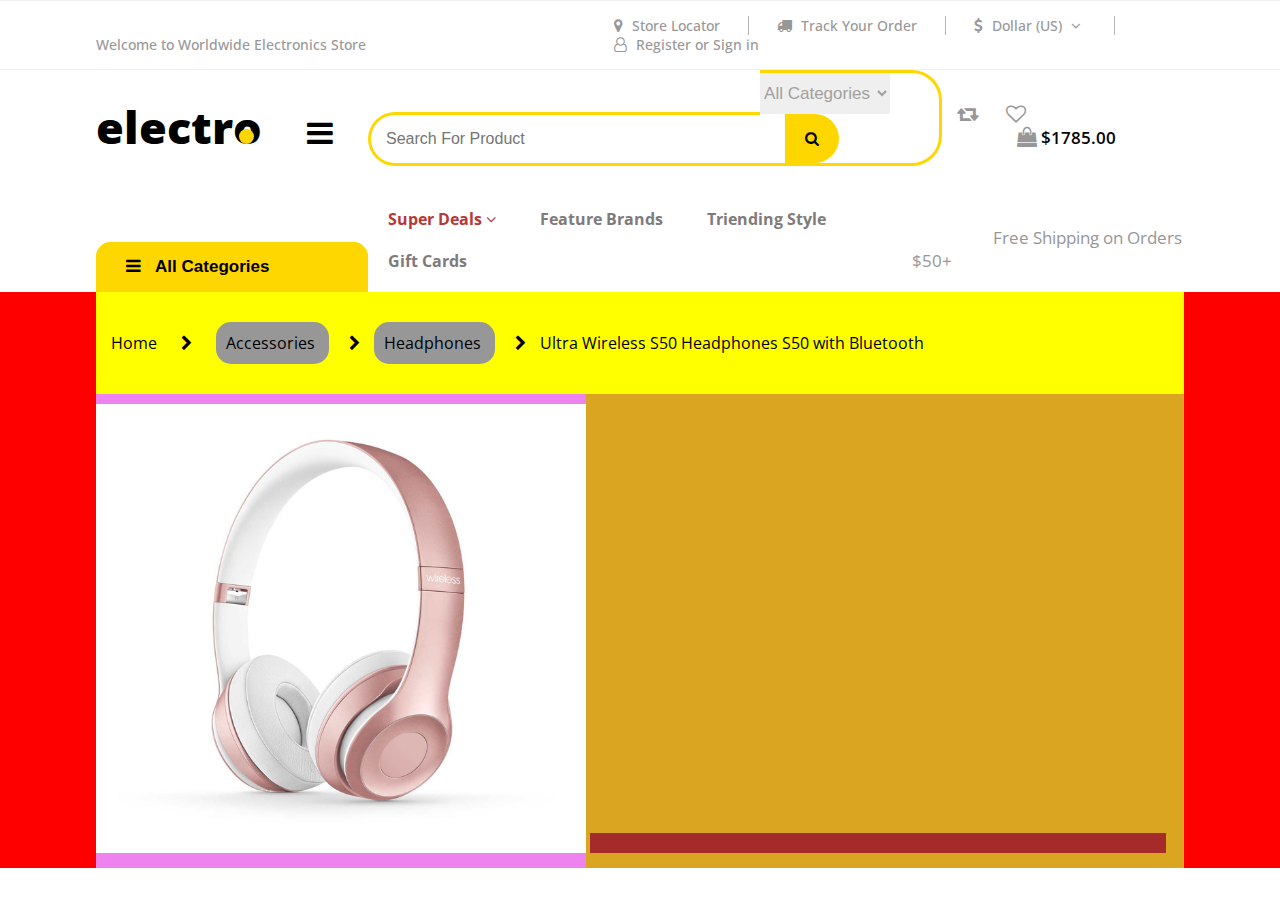
<file: cart.html>
<!DOCTYPE html>
<html lang="en">

<head>
    <meta charset="UTF-8">
    <meta name="viewport" content="width=device-width, initial-scale=1.0">
    <title>Electro-index</title>
    <link rel="icon" href="img/100X60/img1.jpg">
    <link rel="stylesheet" href="css/style.css">
    <link rel="stylesheet" href="css/font-awesome.css">
    <link rel="preconnect" href="https://fonts.googleapis.com">
    <link rel="preconnect" href="https://fonts.gstatic.com" crossorigin>
    <link href="https://fonts.googleapis.com/css2?family=Open+Sans:ital,wght@0,300..800;1,300..800&display=swap"
        rel="stylesheet">
</head>

<body>

    <!-- top head section  -->

    <div class="top-head-main">
        <div class="top-head-mid">
            <div class="top-head-left">
                <a href="#">Welcome to Worldwide Electronics Store</a>
            </div>
            <div class="top-head-right">

                <ul>
                    <li><a href="#"><i class="fa fa-map-marker"></i> Store Locator </a></li>

                    <li><a href="#"><i class="fa fa-truck"></i> Track Your Order
                        </a></li>

                    <li><a href="#"><i class="fa fa-usd"></i> Dollar (US) <i class="fa fa-angle-down down"></i></a>


                        <ul class="dollor-sub">
                            <li><a href="#">English</a></li>
                            <li><a href="#"> Deutsch</a></li>

                            <li><a href="#">Español</a></li>
                        </ul>


                    </li>

                    <li id="last"><a href="#"><i class="fa fa-user-o"></i> Register or Sign in </a></li>
                </ul>

            </div>
        </div>
    </div>


    <div class="logo-section">
        <div class="logo-section-mid">

            <div class="logo-left">
                <div class="logo-img-box">
                    <a href="#">electro</a>
                    <div class="dot"></div>
                </div>
                <div class="logo-bar">
                    <i class="fa fa-bars"></i>
                </div>
            </div>
            <div class="search-mid">



                <input type="search" class="search search-update" placeholder="Search For Product">
                <div class="select-btn search-btn-upadate">



                    <select name="cars" class="catre-sub" form="carform">
                        <option value="volvo">All Categories</option>
                        <option value="saab">Two</option>
                        <option value="opel">Three</option>
                        <option value="audi">Four</option>

                    </select>








                    <!-- <ul class="categories">
                        <li><a href="#">All Categories <i class="fa fa-angle-down down"></i>  </a>
                        
                            <ul class="catre-sub">
                                <li><a href="#">All Categories</a></li>
                                <li><a href="#">Two</a></li>
                                <li><a href="#">Three</a></li>
                                <li><a href="#">Four</a></li>
                            </ul>
                        
                        </li>
                    </ul>
                     -->

                    <button class="search-btn"><i class="fa fa-search"></i></button>



                </div>
            </div>
            <div class="logo-right">


                <ul>
                    <li><a href="#"><i class="fa fa-retweet"></i></a>

                        <ul class="tool-bar">
                            <li><a href="#">Compare</a></li>
                        </ul>

                    </li>
                    <li><a href="#"><i class="fa fa-heart-o"></i></a>

                        <ul class="tool-bar tool-hert">
                            <li><a href="#">Favorites</a></li>
                        </ul>


                    </li>

                    <li><a href="#" class="cart-prise"><i class="fa fa-shopping-bag left-gap"></i> $1785.00</a>


                        <ul class="tool-bar tool-hert  cart">
                            <li><a href="#">Cart</a></li>
                        </ul>



                    </li>


                </ul>




            </div>
        </div>
    </div>


    <div class="department-main">
        <div class="department-mid">


            <div class="all-dept-box-one">

                <button class="all-categori-btn">
                    <i class="fa fa-bars"></i> All Categories
                </button>

                

            </div>

            <div class="all-dept-box-two">

                <ul>
                    <li><a href="#" id="active">Super Deals <i class="fa fa-angle-down"></i></a></li>
                    <li><a href="#">Feature Brands</a></li>
                    <li><a href="#">Triending Style</a></li>
                    <li><a href="#">Gift Cards</a></li>

                </ul>


            </div>

            <div class="all-dept-box-three">

                <a href="#"> Free Shipping on Orders $50+</a>


            </div>



        </div>
    </div>




    <div class="product-cart-main">
        <div class="product-cart-mid">
            <!-- <div class="slide-left visible" id="hide">


                <ul>
                    <li><a href="#">Value of the Day</a></li>
                    <li><a href="#">Top 100 Offers</a></li>
                    <li><a href="#">New Arrivals</a></li>
                    <li><a href="#" class="sub-add">Computers & Accessories <i class="fa fa-angle-right"></i></a></li>
                    <li><a href="#" class="sub-add">Cameras, Audio & Video <i class="fa fa-angle-right"></i></a></li>
                    <li><a href="#" class="sub-add">Mobiles & Tablets<i class="fa fa-angle-right"></i> </a></li>
                    <li><a href="#" class="sub-add">Movies, Music & Video Game <i class="fa fa-angle-right"></i></a>
                    </li>
                    <li><a href="#" class="sub-add">TV & Audio <i class="fa fa-angle-right"></i></a></li>
                    <li><a href="#" class="sub-add">Watches & Eyewear <i class="fa fa-angle-right"></i></a></li>
                    <li><a href="#" class="sub-add">Car, Motorbike & Industrial <i class="fa fa-angle-right"></i></a>
                    </li>
                    <li><a href="#" class="sub-add">Accessories <i class="fa fa-angle-right"></i></a></li>
                </ul>



            </div> -->


            <div class="product-top-head">

                <div class="head-left">
                   <ul>
                    <li><a href="#" id="home">Home <i class="fa fa-chevron-right"></i></a></li>
                    <li><a href="#">Accessories </a><i class="fa fa-chevron-right"></i></li>
                    <li><a href="#">Headphones </a> <i class="fa fa-chevron-right"></i></li>

                    <li>Ultra Wireless S50 Headphones S50 with Bluetooth</li>
                  
                    
                   </ul>



                </div>

            </div>


            <div class="product-mid-left">
                <img src="img/img1.jpg">


            </div>
            <div class="product-mid-right"></div>

        </div>
    </div>



     <!-- jquarry  -->

     <script src="https://code.jquery.com/jquery-3.7.1.min.js"
     integrity="sha256-/JqT3SQfawRcv/BIHPThkBvs0OEvtFFmqPF/lYI/Cxo=" crossorigin="anonymous"></script>

 <script>
     $(document).ready(function () {
         $(".all-categori-btn").click(function () {
             $(".slide-left").toggleClass("active")
         });

     });
 </script>
</body>

</html>
</file>
<file: css/style.css>
body {
    margin: 0px;
    padding: 0px;
    font-family: "Open Sans", sans-serif;
}
body *::selection{
    background-color: #FED700;
    color: #fff;
}

.top-head-main {
    width: 100%;
    padding: 15px 0px;
    background-color: #fff;
    border-top: 1px solid #c5c5c541;
    border-bottom: 1px solid #c4c3c341;
}

.top-head-mid {
    width: 85%;

    margin: auto;
    background-color: #fff;
    font-size: 0px;

}

.top-head-left {
    width: 45%;
    /* background-color: red; */
    display: inline-block;

}

.top-head-left a {
    font-size: 14px;
    font-weight: 500;
    text-decoration: none;
    color: #979797;
}

.top-head-right {
    width: 55%;
    /* background-color: yellow; */
    display: inline-block;
}

.top-head-right>ul {
    margin: 0px;
    padding: 0px;
}

.top-head-right>ul>li {
    list-style-type: none;
    display: inline-block;
    padding: 0px 28px;
    border-right: 1px solid #00000049;

}

.top-head-right>ul>li>a {
    font-size: 14px;
    font-weight: 500;
    text-decoration: none;
    color: #979797;
}

.top-head-right i {
    margin-right: 5px;
    font-size: 15px;
}

#last {
    border: none;
    padding-right: 0px;
}


.dollor-sub {
    margin: 0px;
    padding: 0px;
    font-size: 14px;
    width: 150px;
    background-color: #fff;
    text-align: center;
    padding: 10px 0px;
    border-radius: 8px;
    position: absolute;
    top: 51px;
    right: 278px;
    box-shadow: 0px 0px 5px 1px #0000001f;
    opacity: 0;
    visibility: hidden;
    transition: .3s;
    z-index: 1;

}

.dollor-sub>li {
    list-style-type: none;
    padding: 10px 20px;
}

.dollor-sub>li>a {
    text-decoration: none;
    color: #979797;
    padding: 2px 20px;
}

.top-head-right>ul>li:hover .dollor-sub{
    opacity: 1;
    visibility: visible;
}

.down{
    margin-right: 0px;
    margin-left: 5px;
    font-weight: 400;
}


.logo-section{
    width: 100%;
    /* padding: 10px 0px; */
    /* background-color: red; */
}

.logo-section-mid{
    width: 85%;
    /* padding: 10px 0px; */
    /* background-color: greenyellow; */
    margin: auto;
    font-size: 0px;
}


.logo-left{
    width: 25%;
    padding: 10px 0px;
    /* background-color: aqua; */
    display: inline-block;
}


.logo-right{
    width: 22%;
    padding: 10px 0px;
    /* background-color: aqua; */
    display: inline-block;
    position: relative;
}
.logo-img-box{
    width: 50%;
    /* background-color: red; */
    position: relative;
    display: inline-block;
}
.logo-img-box a{
    font-size: 45px;
    font-weight: 900;
    text-decoration: none;
    color: #000;
}
.dot{
    width: 15px;
    height: 15px;
    border-radius: 50%;
    background-color: #FED700;
    position: absolute;
    right:-22px;
    top: 33px;
}

.logo-bar{
    width:40%;
    padding: 10px 0px;
    /* background-color: #FED700; */
    display: inline-block;
}
.logo-bar i{
    font-size: 30px;
    margin-left: 75px;
}

.search-mid{
    width: 53%;
    /* background-color: blue; */
    display: inline-block;
    border-radius: 30px;
    position: relative;
    
}

.search{
    width: 68%;
    padding: 15PX 15PX;
    font-size: 16px;
    display: inline-block;
    border-top-left-radius: 30px;
    border-bottom-left-radius: 30px;
    outline: none;
    border: 3px solid #FED700;
    
}
.search-update{
    border-right: none;
}
.select-btn{
    width: 31%;
    /* padding: 13Px 0px; */
    /* background-color: red; */
    display: inline-block;
    margin-left: px;
    border: 3px solid #FED700;
    border-top-right-radius: 30px;
      border-bottom-right-radius: 30px;
}

.search-btn{
    padding: 16px 20px;
    padding-top: 17px;
    border-top-right-radius: 30px;
    border-bottom-right-radius: 30px;
    margin-left: 25px;
    outline: none;
    border: none;
    background-color: #FED700;

}
.search-btn i{
    font-size: 15px;
}
.search-btn-upadate{
    border-left: none;
}

.catre-sub{
    width: 130px;
    padding: 10px 0px;
    border: none;
    font-size: 17px;
    outline: none;
    font-weight: 500;
    color: #a39f9f;

}

.logo-right>ul{
    margin: 0px;
    padding: 0px;
    font-size: 17px;
    font-weight: 600;
}

.logo-right>ul>li{
    list-style-type: none;
    display: inline-block;
    padding: 0px 12px;
 
}
.logo-right>ul>li>a{
    text-decoration: none;
    color: #050505;
    font-weight: 600;
   

}
.logo-right i{
    font-size: 20px;
    color: #979797;
    
}

.left-gap{
    margin-left: 0px;
}


.tool-bar{
    margin: 0px;
    padding: 0px;
    width: 80px;
    height: 30px;
    text-align: center;
    border-radius: 5px;
    line-height: 30px;
    
    background-color: #000;
    position: absolute;
    top: -30px;
    left: -7px;
    opacity: 0;
    visibility: hidden;
}
.tool-bar>li{
    list-style-type: none;

}

.tool-bar>li>a{
    text-decoration: none;
    color: #fff;
    font-size: 12px !important;
    font-weight: 400 !important;
}


.logo-right>ul>li:hover .tool-bar{
    opacity: 1;
    visibility: visible;
}

.tool-hert{
    left:50px;
}

.cart{
    width: 60px;
    left: 130px;
}





.department-main{
    width: 100%;
    padding: 0px 0px;
    padding-top: 20px;
    background-color: #fff;
}

.department-mid{
    width: 85%;
    padding: 0px 0px;
    /* background-color: cyan; */
    margin: auto;
    font-size: 0px;
}

.all-dept-box-one{
    width:25%;
   vertical-align: bottom;
    /* padding: 15px 0px; */
    background-color: #FED700;
    display: inline-block;
    position: relative;
    border-top-left-radius: 15px;
    border-top-right-radius: 15px;
}

.all-categori-btn{
    width:100%;
    padding: 15px 0px;
    background-color: #FED700;
    text-align: left;
    border-top-left-radius: 15px;
    border-top-right-radius: 15px;
    outline: none;
    border: none;
    font-size: 17px;
    font-weight: 600;
    cursor: pointer;
    margin-right: 30px;
    
}
.all-dept-box-one i{
    margin-right: 10px;
    margin-left: 30px;
    
}





.all-dept-box-two{
    width: 50%;
    padding: 10px 0px;
    /* background-color: green; */
    display: inline-block;
}



.all-dept-box-two >ul{
    margin: 0px;
    padding: 0px;
    font-size: 16px;
}

.all-dept-box-two >ul>li{
    list-style-type: none;
    display: inline-block;
    padding: 10px 20px;
}

.all-dept-box-two >ul>li>a{
    text-decoration: none;
    color: #807b7b;
    font-weight: 700;
}

#active{
    color: #B83838;

}

.all-dept-box-two >ul>li>a:hover{
    color: #000;
}





.all-dept-box-three{
    width: 25%;
    padding: 10px 0px;
    /* background-color: red; */
    display: inline-block;
}

.all-dept-box-three a{
    text-decoration: none;
    font-size: 17PX;
    margin-left: 81px;
    font-weight: 400;
    color: #979797;

}



/* slider section  */





.slider-main{
    width: 100%;
    /* padding: 10px 0px; */
    background-image: url(../img/1920X422/img1.jpg);
    background-position: center;
    background-repeat: no-repeat;
    background-size: cover;
    padding-bottom: 10px;

}

.slider-mid{
    width: 85%;
    /* padding: 10px 0px; */
    /* background-color: yellow; */
    margin: auto;
    font-size: 0px;
}

.slide-left{
    width: 23%;
    vertical-align: top;
    padding: 10px 13px;
    padding-bottom: 15px;
    background-color: #fff;
    display: inline-block;
   border-bottom-left-radius: 15px;
   border-bottom-right-radius: 15px;
   position:relative;
   opacity: 0;
   visibility: hidden;
   transition-timing-function: ease-in-out;
   transition:.3s;
   
   
}

.slide-left>ul{
    margin: 0px;
    padding: 0px;
    font-size: 15px;
}
.slide-left>ul>li{
    list-style-type: none;
    padding: 8px 20px;
    /* background-color: #5c5a5a23; */
    
    border-bottom: 1px solid #9797973f;
}
.slide-left>ul>li>a{
    text-decoration: none;
    font-weight: 600;
    color: #000;
}

.slide-left>ul>li:hover{
    background-color: #a5a5a52c;
}

.slide-left i{
    float: right;
}

.slide-left.active{
    opacity: 1;
    visibility: visible;
    z-index: 1;
}


.sub-add{
    font-weight: 400 !important;
    color: #979797 !important;
}

.slide-right{
    width: 74%;
    padding: 10px 0px;
    padding-left: 12px;
    /* background-color: #B83838; */
    display: inline-block;
}


.right-contant{
    width: 35%;
    padding-left: 5%;
    padding-top: 60px;
    vertical-align:top;
    /* padding: 10px 0px; */
    /* background-color: blue; */
    display: inline-block;
}
.right-contant h1{
    font-size: 70px;
    margin: 0px;
    padding: 0px;
    line-height: 60px;
    font-weight: lighter;
}



.right-contant h3{
    margin: 0px;
    padding: 0px;
    font-size: 16px;
    font-weight: 700;
    padding-top: 10px;

}
.right-contant p{
    margin: 0px;
    padding: 0px;
    font-size: 15px;
    font-weight: 500;
    margin-top: 10px;
}

.right-contant h2{
    margin: 0px;
    padding: 0px;
    font-size: 45px;
    

}
.right-contant span{
    font-size: 22px;
    
   
    

}

.buy-btn{
    width: 200px;
    height: 48px;
    outline: none;
    border: none;
    border-radius: 10px;
    background-color: #FED700;
    font-size: 18px;
    margin-top: 30px;

}

.right-img{
    width: 50%;
    vertical-align:bottom;
    /* padding: 10px 0px; */
    padding-left: 5%;
    display: inline-block;
    /* background-color: #FED700; */
}

.right-img img{
    width: 100%;
}


.card-main{
    width: 100%;
    padding: 10px 0px;
    /* background-color: #B83838; */

}

.card-mid{
    width: 85%;
    padding: 10px 0px;
    /* background-color: #FED700; */
    margin: auto;
}


.card-box{
    width: 22%;
    padding: 15px 0px;
    background-color: #cfcdcd57;
    display: inline-block;
    font-size: 0px;
    padding-right:12px ;
}

.card-gap{
    margin-left:30px;
}

.card-img{
    width: 50%;
    display: inline-block;
    vertical-align: top;

}

.card-img img{
    width: 98%;
}

.card-contant{
    width: 50%;
    display: inline-block;
    padding-top: 10px;
    vertical-align: top;
}

.card-contant a{
    font-size: 19px;
    text-decoration:none;
    padding: 10px 0px;
    color: #383838;
}

.card-contant p{
    margin: 0px;
    padding: 0px;
    margin-top:8px;
}

.card-contant span{
    font-weight: 700;
    color: #000;
}

.card-contant i{
    width: 20px;
    height: 20px;
    text-align: center;
    line-height: 20px;
    background-color: #FED700;
    border-radius: 50%;
    font-weight: 600;
}

#arrow-btn{
    font-size: 15px;
    font-weight: 800;
    color: #000;
    margin-top: 5px;
}


.feature-main{
    width: 100%;
    padding: 10px 0px;
    /* background-color: #B83838; */

}


.feature-mid{
    width: 85%;
    padding: 10px 0px;
    margin: auto;
    background-color: #ffffff;

}


.feature-left{
    width: 34%;
    padding: 30px 0px;
    border-radius: 30px;
    
    /* background-color: cornflowerblue; */
    display: inline-block;
    border: 3px solid #FED700;
}



.freature-head{
    width: 95%;
    padding: 10px 0px;
    margin: auto;
    /* background-color: #FED700; */
    font-size: 0px;
}

.ferutre-top-left{
    width: 50%;
    display: inline-block;
    /* background-color: green; */
}

.ferutre-top-left p{
    margin: 0px;
    padding: 0px;
    font-size:25px;
    padding-right: 100px;
}
.ferutre-top-rightt{
   width: 80px;
   height: 80px;
   background-color: #FED700;
   display: inline-block;
   border-radius: 50%;
   font-size: 14px;
   vertical-align: top;
   margin-left: 125px;

}

.ferutre-top-rightt h2{
    margin: 0px;
    padding: 0px;
    font-size: 16px;
    text-align: center;
   
    padding: 0px 1px;
}
.ferutre-top-rightt p{
    margin: 0px;
    padding: 0px;
    font-size: 14px;
    margin-top: 22px;
    text-align: center;
    
}

.feature-img{
    width:80%;
    padding: 0px 10%;
    /* background-color: #FED700; */
}
.feature-img img{
    width: 100%;
   
}
.image-detalis{
    width: 100%;
    text-align: center;

}
.detlies{
    width: 55%;
    margin: auto;
    text-align: center;
}

.image-detalis a{
    text-decoration: none;
    font-size: 17px;
    font-weight: 600;
    padding: 0px 20px;
}

.image-detalis p{
    margin: 0px;
    padding: 0px;
    font-size: 20px;
    margin-top: 10px;
}

.image-detalis span{
    font-size: 30px;
    font-weight: 400;
    color: red;
    margin-left: 5px;
}

.progress-section{
    width: 100%;
    padding: 10px 0px;
    /* background-color: cadetblue; */
    font-size: 0px;
    margin-top: 20px;

}

.progress-left
{
    width: 50%;
    display: inline-block;
}

.progress-left p{
    margin: 0px;
    padding: 0px;
    font-size: 17px;
    padding-left: 20px;
}

.progress-right
{
    width: 50%;
    display: inline-block;
}

.progress-right p{
    margin: 0px;
    padding: 0px;
    font-size: 17px;
    margin-left: 74px;
}

.progress-tube{
    width: 90%;
    
   background-color: #EEEEEE;
   margin: auto;
   border-radius: 15px;
   margin-top: 10px;
}

.tube-fill{
    width: 30%;
    padding: 12px 0px;
    background-color: #FED700;
    border-radius: 15px;
}

.hurry{
    font-size: 17px;
    margin: 0px;
    padding: 0px;
    text-align: center;
    padding-top: 20px;
}


.time{
    width: 100%;
    padding: 10px 0px;
    /* background-color: red; */
}
.time-box-main{
    width: 42%;
    /* background-color: #FED700; */
    margin: auto;
}

.time-box{
    width: 50px;
    height: 50px;
    border-radius: 4px;
    display: inline-flex;
    /* margin-left: 10px; */
    text-align: center;
    background-color: #E6E6E6;
}
.time-box p{
    font-size: 20px;
    font-weight: 500;
    margin: 0px;
    padding: 0px;
    text-align: center;
    line-height: 50px;
    margin-left: 14px;

}
.units{
    width: 42%;
    margin: auto;
}
.units span{
    display: inline-block;
    font-size: 14px;
    margin-left:24px;
}
#fixed{
    margin: 0px;
    padding: 0px;
}



.feature-right{
    width: 63%;
    padding: 10px 0px;
    /* background-color: #c3ec4f; */
    display: inline-block;
    padding-left: 2%;
    vertical-align: top;
    font-size: 0px;
}

.right-top-list{
    width: 100%;
    padding: 0px 0px;
    /* background-color: #7a6a6a; */
    border-bottom: 2px solid #979797;
}
.listbox{
    width: 50%;
    margin: auto;
   
}

.listbox ul{
    margin: 0px;
    padding: 0px;
    text-align: center;

}

.listbox ul li{
    list-style-type: none;
    display: inline-block;
    padding: 10px 20px;
}
.listbox ul li a{
    text-decoration: none;
    font-size: 18px;
    color: #000;
    font-weight:400;
    padding: 10px 0px;
    transition:.3s;

}
#active2{
    border-bottom: 3px solid #FED700;
}
.listbox ul li a:hover{
    border-bottom: 3px solid #FED700;
    
}


.feature-right-card{
    width: 28%;
    padding: 20px 16px;
    background-color: #fff;
    margin-top: 8px;
    display: inline-block;
    
    transition: all .5s;
    margin-left: 4px;
    position: relative;
   
    
   
}

/* .feature-middle{
    width: 100%;
    position: absolute;
  
 
    border-right: 1px solid #a09e9e79;
} */
.card-last{
    border: none;
}

#small {
    font-size: 14px;
    text-decoration: none;
    color: #000;
}
#big{
    font-size: 17px;
    line-height: 20px;
 display: inline-block;
    color: rgb(0, 0, 119);
    font-weight: 600;
    text-decoration: none;
    margin-top: 8px;
}
.speker-img{
    width:95%;
    margin: auto;
}

.speker-img img{
    width: 100%;
}

.speker-price{
    width: 95%;
    margin: auto;
    padding: 8px 0px;
    border-bottom: 1px solid #acacac9a;
}

.prise-left{
    width: 50%;
    display: inline-block;
}
.prise-left p{
    margin: 0px;
    padding: 0px;
    font-size: 20px;
}

.prise-right{
    width: 50%;
    display: inline-block;
}

.prise-right i{
    width: 30px;
    height: 30px;
    background-color: #FED700;
    font-size: 16px;
    text-align: center;
    line-height: 30px;
    border-radius: 50%;
    display: inline-block;
    margin-left: 84px;
    color: #fff;

}

.speker-footer{
    width: 99%;
    padding: 5px 0px;
    margin: auto;
  
    
}
.compare{
    text-decoration: none;
    color: #969090;
    font-size: 14px;
}

.love{
    margin-left: 26px;
}

.feature-right-card:hover{
    box-shadow: rgba(0, 0, 0, 0.35) 0px 5px 15px; 

}





/* best deal section  */



.best-deal-main{
    width: 100%;
    padding: 38px 0px;
    background-color: #F9F9F9;

}

.best-deal-mid{
    width: 85%;
    padding: 15px 0px;
    margin: auto;
    background-color: #F9F9F9;
}
.best-deal-top{
    width: 100%;
    padding: 10px 0px;
    background-color: #F9F9F9;
    margin: auto;
    border-bottom: 2px solid #38383898;
    
}
.best-deal-top ul{
    margin: 0px;
    padding: 0px;
    text-align: center;
}

.best-deal-top ul li{
    list-style-type: none;
    display: inline-block;
    padding: 0px 10px;
}

.best-deal-top ul li a{
    text-decoration: none;
    color: #000;
    font-size: 17px;
    padding: 9px 10px;
}

.best-deal-top ul li a:hover{
    border-bottom: 3px solid #FED700;
}


.best-deal-down{
    width: 85%;
    padding: 10px 0px;
    /* background-color: red; */
    margin: auto;
}

.deal-down-left{
    width: 28%;
    /* padding: 10px 0px; */
    display: inline-block;
    /* background-color: green; */
}

.deal-down-mid{
    width: 43%;
    padding: 10px 0px;
    background-color:#fff;
    display:inline-block;
    vertical-align: top;
    padding-bottom: 50px;
}

.deal-down-right{
    width: 28%;
    /* padding: 10px 0px; */
    display: inline-block;
    /* background-color: green; */
}

.card-best-deal{
    width: 90%;
    margin-left: 1px;
    margin-top: 2px;
}



.deal-price{
    /* background-color: red; */
}


.deal-prise-left{
    width: 48%;
    /* background-color: green; */
}
.deal-icon i{
    margin-left: 121px;
    
}

.love-two{
    margin-left: 100px;
}


.game-console-top{
    width: 95%;
    margin: auto;
   
}

.small{
    text-decoration: none;
    font-size: 14px;
    color: rgb(19, 19, 119);
    display: inline-block;
    margin-top: 40px;
}

.big{
    text-decoration: none;
    font-weight: 600;
    font-size: 17px;
    color: rgb(19, 19, 119);
}

.game-img{
    width: 100%;
    margin-top: 20px;

}
.game-img img{
    width: 100%;
}

.game-more-des{
    width: 95%;
    margin: auto;
}

.game-box{
    width: 60px;
    height: 60px;
    border: 1px solid #000;
    display: inline-block;
    position: relative;
}

.game-box img{
    width: 100%;
}

.plus{
    width: 40px;
    padding: 12px 0px;
    background-color: #FED700;
    border-radius: 50px;
    text-align: center;
   
    color: #fff;
   right: 10px;
   top: 10px;
    position: absolute;
    opacity: 0;
    visibility: hidden;
    transition: .3s;
}

.game-box:hover .plus{
    opacity: 11;
    visibility: visible;
}

.game-prise{
    width: 95%;
    margin: auto;
    margin-top: 20px;

    font-size: 0px;
    border-bottom: 1px solid #3838387a;
}

.game-prise-left{
    width: 50%;
    display: inline-block;
    padding: 10px 0px;
    vertical-align:bottom;
    

}

.game-prise-left p{
    margin: 0px;
    padding: 0px;
    font-size: 18px;
    font-weight: 500;

}

.game-btn{
    width: 150px;
    height: 40px;
    outline: none;
    border: none;
    border-radius: 30px;
    background-color: #FED700;
    font-size: 15px;
    font-weight: 600;
    color: #fff;
    margin-left: 114px;
}

.game-btn i{
    font-size: 18px;
    color: #fff;
}


.game-footer{
    width: 95%;
    margin: auto;
    font-size: 0px;
    margin-top: 20px;
}

.game-footer-left{
    width: 50%;
    padding: 10px 0px;
    display: inline-block;

}
.game-footer-left a{
    font-size: 16px;
    text-decoration: none;
    color: #000;
    font-weight: 4000;
}

.game-gap{
    margin-left: 120px;
}

.deal-down-mid:hover{
    box-shadow: 0px 1px 9px 0px #000;
    transition: .5s;

}




/* best seller section  */



.best-selar-main{
    width: 100%;
    padding: 50px 0px;
    background-color:#fff;
}

.best-seler-mid{
    width: 85%;
    padding: 0px 0px;
    background-color: rgb(255, 255, 255);
    margin: auto;
    font-size: 0px;
    border-bottom: 1px solid #38383842;
}

.best-seler-left{
    width: 40%;
    display:inline-block;

}
.best-seler-left h2{
    margin: 0px;
    padding: 10px 0px;
    font-size: 28px;
    font-weight: 400;
    display: inline-block;
    border-bottom: 3px solid #FED700;
}

.best-seler-right{
    width: 60%;
    display:inline-block;
    
}

.best-seler-right ul{
    margin: 0px;
    padding: 0px;
   

}
.best-seler-right ul li{
    display: inline-block;
    list-style-type: none;
    padding: 0px 16px;

}

.best-seler-right ul li a{
text-decoration: none;
font-size: 17px;
color: #615f5f;
padding: 5px 10px;

}
#active3{
    background-color:transparent;

    border: 3px solid #FED700;
    padding: 5px 37px;
    border-radius: 30px;
    font-weight: 600;
    color: #000000;
    transition: .3s;
}
#active3:hover{
    background-color: #FED700;
}


.best-selar-card-main{
    width: 85%;
    padding: 10px 0px;
    /* background-color: #000; */
    margin: auto;
}

.best-selae-product{
    width: 33%;
    padding: 20px 0px;
    background-color:#fff;
    display: inline-block;
    transition: .5s;
    border-right: 1px solid #bbb8b852;
   
   
}
.best-selae-product:hover{
    box-shadow: 0px 0px 9px 1px #000;
}
.best-card-left{

    width: 40%;
    padding: 10px 0px;
    display: inline-block;
    vertical-align: top;
    /* background-color: green; */
}
.best-card-left img{
    width: 100%;
}
.best-card-right{
    width: 54%;
    padding: 0px 0px;
    display: inline-block;
    vertical-align:top;
    /* background-color: red; */


}
.right-border{
    border: none;
}
.small-top-gap{
    margin: 0px;
}
.best-card-cont-top{
    width: 100%;
    padding: 10px 0px;
    /* background-color: yellow; */
}

.best-card-des{
    width: 95%;
    padding: 5px 0px;
    margin: auto;
    margin-top: 30px;
    border-bottom: 1px solid #85828271;
}
.best-card-des p{
    margin: 0px;
    padding: 0px;
    font-size: 17px;
    font-weight: 400;
    display: inline-block;
}

.cart-best i{
    width: 40px;
    height: 40px;
    background-color: #FED700;
    text-align: center;
    line-height: 40px;
    font-size: 18px;
    color: #fff;
    border-radius: 50px;
    display: inline-block;
    margin-left: 100px;
}

.compare-best-sale{
    width: 100%;
    margin: auto;
    padding: 10px 0px;
}

.compare-best-sale a{
    font-size: 14px;
    text-decoration: none;
    color: #000;
}

.left-gap{
    margin-left: 60px;
}



.product-net-line{
    width: 100%;
    margin-top: 20px;
}


.big-save-banner-main{
    width: 100%;
    padding: 10px 0px;
    padding-bottom: 20px;
    /* background-color: red; */


}

.big-save-mid{
    width: 85%;
    margin: auto;
    background-color: greenyellow;
    padding: 45px 0px;
    background-image: url(../img/1400X206/img1.jpg);
   background-position:0px -10px;
    background-repeat: no-repeat;
   

}
.big-contant{
    width: 90%;
    margin: auto;
    position: relative;
}
.big-contant a{
    text-decoration: none;
    font-size: 33px;
    display: inline-block;
    color: #000;
    font-weight: 200;
}


.prise-big{
    width: 200px;
    padding: 10px 0px;
    display: inline-block;
    background-color: #FED700;
    text-align: center;
    border-radius: 15px;
    margin-left: 25px;
    position: absolute;
    top:-11px;
}

.btn-head{

    font-size: 16px !important;
    

}

.btn-prise{

    font-size: 25px !important;

    font-weight: 800 !important;
    color: #000;
}




/* Recently Viewed  */




.Recently-viewed-main{
    width: 100%;
    padding:10px 0px;
    /* background-color: red; */

}

.recently-mid-head{
    width: 85%;
   
    
    margin: auto;
    /* background-color: greenyellow; */
    border-bottom: 1px solid #7c79798c;
}
.view-head-left{
    width: 30%;
    display: inline-block;
    
   
}

.view-head-left h2{
    margin: 0px;
    padding: 0px;
    font-size: 25px;
    font-weight:400;
    padding: 15px 0px;
}
.line{
    width: 45%;
    padding: 1px 0px;
    background-color: #FED700;
    margin-top: 10px;

}




.view-card-main{
    width: 85%;
    padding: 20px 0px;
    /* background-color: red; */
    margin: auto;
    font-size:0px;
  
}

.view-card-box-main{
    width:16%;
    padding: 10px 0px;
    background-color: #fff;
    transition: .4s;
    display: inline-block;
    margin-left: 7px;
    
}

  .view-card-top{
    width: 90%;
    padding: 10px 0px;
    /* background-color: orange; */
    white-space: nowrap;
    overflow: hidden !important;
    margin: auto;
    text-overflow: ellipsis !important;
    
  }  

.sml{
    font-size: 14px;
    text-decoration: none;
    color: rgb(82, 82, 248);
    color: #000;
    padding-bottom: 10px;
} 

.bigg{
    font-size: 16px !important;
    font-weight: 800 !important;
    text-decoration: none;
    color: rgb(5, 5, 163);
   
    
   
  
}

.view-card-img{
    width: 99%;
    margin: auto;
    border-right: 1px solid #38383849;

}
.view-card-img img{
    width: 100%;
}

.view-product-price{
    width:90%;
    margin: auto;
    /* background-color:#a39f9f; */
    font-size: 0px;
    padding: 5px 0px;
    border-bottom: 1px solid #97979752;
}

.price-left{
    width: 50%;
    display: inline-block;
}

.view-product-price p{
    font-size: 17px;
    font-weight: 400;
    margin: 0px;
    padding: 0px;
}

.view-product-price i{
    width: 35px;
    height: 35px;
    background-color: #FED700;
    font-size: 20px;
    text-align: center;
    line-height: 35px;
    color: #fff;
    border-radius: 50px;
    margin-left:50px;
}

.compare-main{
    width: 90%;
    font-size: 0px;
    margin: auto;
    padding: 5px 0px;
    padding-bottom: 15px;
}

.view-comp-left{
    width: 50%;
    display: inline-block;
    font-size: 14px;
}
.view-comp-left a{
    text-decoration: none;
    color: #000;
}
.view-comp-left i{
    margin-right: 5px;
}

.wish-gap{
    margin-left: 18px;
}


.view-card-box-main:hover{
    box-shadow: rgba(0, 0, 0, 0.61) 0px 3px 8px;
}


.view-product-last{
    border: none !important;
}



/* brand slide  */


.brand-main{
    width: 100%;
padding: 15PX 0PX;
}

.brand-mid{
    width: 85%;
    margin: auto;
    font-size: 0px;
    border-top: 1px solid #38383856;
    border-bottom: 1px solid #38383856;
}
.brand-box{
    width: 20%;
    display: inline-block;
    text-align: center;
}

.brand-box img{
    width: 80%;
}


/* product list  */



.product-list-main{
    width:100%;
    padding: 10px 0px;
    /* background-color: red; */
    padding-top: 50px;
}

.product-list-mid{
    width: 85%;
    padding: 10px 0px;
    /* background-color: green; */
    margin: auto;
}

.feature-product-list{
    width:32%;
    padding: 10px 0px;
    background-color:#fff;
    display: inline-block;
}

.feature-product-top{
    width: 100%;
    padding: 10px 0px;
    border-bottom: 1px solid #8b8b8bbd;
}
.feature-product-top h2{
    margin: 0px;
    padding: 0px;
    font-size: 20px;
    font-weight: 400;
}
.underline{
    width: 100px;
    height: 2px;
    background-color: #FED700;
    position: relative;
    top: 11px;
}

.feature-product-down{
    width: 100%;

}

.down-box-1{
    width: 100%;
    padding: 15px 0px;
}
.down-box-left{
    width: 20%;
    display: inline-block;
}
.down-box-left img{
    width: 100%;
}

.down-box-right{
    width: 78%;
    /* padding-left:2%; */
    display: inline-block;
    vertical-align: top;
}
.down-box-right a{
    text-decoration: none;
    color: rgb(5, 5, 160);
    font-weight: 700;
    font-size: 16px;
}
.down-box-right p{
    margin: 0px;
    padding: 0px;
    margin-top: 32px;
    font-size: 17px;
    font-weight: 400;
}


.feature-product-list2{
    width:32%;
    padding: 10px 0px;
    background-color:#fff;
    display: inline-block;
    margin-left: 20px;
    vertical-align: bottom;
}

.rating i{
    color: #FED700;
}
.rated{
    margin-top: 10px !important;
}





/* <!-- singup banner section  -->  */




.sing-up-banner-main{
    width: 100%;
    padding: 10px 0px;
    background-color:#FED700;

}


.sing-up-banner-mid {
    width: 85%;
    /* padding: 10px 0px; */
    /* background-color: red; */
    margin: auto;
}

.newsettle{
    width: 25%;
    display: inline-block;

}
.newsettle i{
    font-size: 35px;
    margin-right: 30px;
    display: inline-block;
   
}
.newsettle p{
    margin: 0px;
    padding: 0px;
    font-size: 20px;
    color: #383838;
    display: inline-block;
    text-align: center;
}

.cuppon{
    width: 32%;
    padding: 10px 0px;
    display: inline-block;

}

.cuppon p{
    margin: 0px;
    padding: 0px;
    font-size: 17px;
    color: #383838;
}

.search-sing-up{
    width: 42%;
    padding:10px 0px ;
    display: inline-block;
}

.banner-searech{
    width: 400px;
    padding:15px 20px;
    border: none;
    outline: none;
    border-top-left-radius: 30px;
    border-bottom-left-radius: 30px;
    position: relative;
    left: 6px;
    bottom: 1px;

}
.email-search{
    width: 130px;
    padding: 13px 0px;
    border: none;
    outline: none;
    border-top-right-radius: 30px;
    border-bottom-right-radius:30px;
    background-color: #333E48;
    color: #fff;
    font-size: 17px;
    font-weight: 600;
    
}




/* footer section  */



.footer-main{
    width: 100%;
    padding: 10px 0px;
    padding-top: 50px;

}

.footer-mid{
    width:85%;
    padding: 10px 0px;
    /* background-color: red; */
    margin: auto;
}

.footer-box-left{
    width: 35%;
    padding: 10px 0px;
    /* background-color: yellowgreen; */
    display: inline-block;
}

.footer-logo{
    width: 50%;

}

.footer-number-img{
    width: 100%;
}

.footer-img{
    width: 20%;
    display: inline-block;
}

.footer-left-cont{
    width: 78%;
    display: inline-block;
}

.footer-left-cont p{
    font-size: 12px;
}
.footer-left-cont a{
    font-size: 16px;
    text-decoration: none;
    font-size: 20px;
    font-weight: 500;
    color: #000;

}
.footer-contact{
    width: 100%;
    padding: 10px 0px;

    padding-top: 40px;
}

.footer-contact h2{
    margin: 0px;
    padding: 0px;
    font-size: 18px;
    font-weight: 700;
}
.footer-contact p{
    margin: 0px;
    padding: 0px;
    padding-top: 8px;
}

.footer-icon{
    width: 100%;
    padding: 10px 0px;
}
.footer-icon a{
    display: inline-block;
    margin: 0px 2px;
}
.footer-icon i{
    width: 50px;
    height: 50px;
    font-size: 25px;
    text-align: center;
    line-height: 50px;
   color: #6d6969;
    border-radius: 50px;
    transition: .5s;
    
}
.footer-icon i:hover{
    color: #fff;
    background-color: #383838;
}



.find-box{
    width: 21%;
    padding: 10px 0px;
    /* background-color: red; */
    display: inline-block;
    vertical-align: top;
    padding-left: 2%;
}
.box-mid{
    width: 15%;
    padding-top:35px ;
}
.footer-box-last{
    width: 18%;
    padding-left: 4%;
}

.footer-head{
    width: 100%;
}
.footer-head h2{
    margin: 0px;
    padding: 0px;
    font-size: 17px;
    color: #000000;
}

.find-box ul{
    margin: 0px;
    padding: 0px;
}
.find-box ul li{
    list-style-type: none;
    padding: 7px;
}
.find-box ul li a{
    text-decoration: none;
    color: #000000;
    font-size: 16px;
}

.footer-bottom{
    width: 100%;
    padding: 10px 0px;
    background-color: #EAEAEA;
}
.footer-bottom-mid{
    width: 85%;
    margin: auto;
    padding-top: 10px;

}
.footer-bottom-left{
    width:30%;
    display: inline-block;
    vertical-align: top;
    padding-top: 8px;
   
}
.footer-bottom-left p{
    margin: 0px;
    padding: 0px;

}

.footer-bottom-rigt{
    width: 20%;
    display: inline-block;
    margin-right: auto;
    font-size: 00px;
    /* background-color: greenyellow; */
    padding-left:632px;
}
.payment{
    width: 16%;
    display: inline-block;
    /* background-color: red; */
   background-color: #EAEAEA;
    margin: 5px;
    border: 10px;
}
.payment img{
    width: 100%;
    border-radius: 5px;
}




/* cart page  */



.product-cart-main{
    width: 100%;
    /* padding: 10px 0px; */
    background-color: red;
}

.product-cart-mid{
    width: 85%;
    /* padding: 10px 0px; */
    background-color: goldenrod;
    margin: auto;
}

.product-top-head{
    width: 100%;
    padding: 10px 0px;
    background-color: yellow;
    display: inline-block;
    vertical-align: top;
    padding: 20px 0px;
}

.head-left{
    width: 80%;
    padding: 10px 0px;
    /* background-color: gray; */
    display: inline-block;
}

.head-left ul{
    margin: 0px;
    padding: 0px;

}
.head-left ul li{
    display: inline-block;
    padding: 10px 5px;
}
.head-left ul li a{
    text-decoration: none;
    color: #000;
    background-color: #979797;
    padding: 10px;
    border-radius: 15px;
}
.head-left i{
    margin-left: 20px;
    
}

#home{
    background-color:transparent;

}

.product-mid-left{
    width: 45%;
    padding: 10px 0px;
    background-color: violet;
    display: inline-block;
}
.product-mid-left img{
    width: 100%;
}
.product-mid-right{
    width: 53%;
    padding: 10px 0px;
    background-color: brown;
    display: inline-block;
}
</file>
